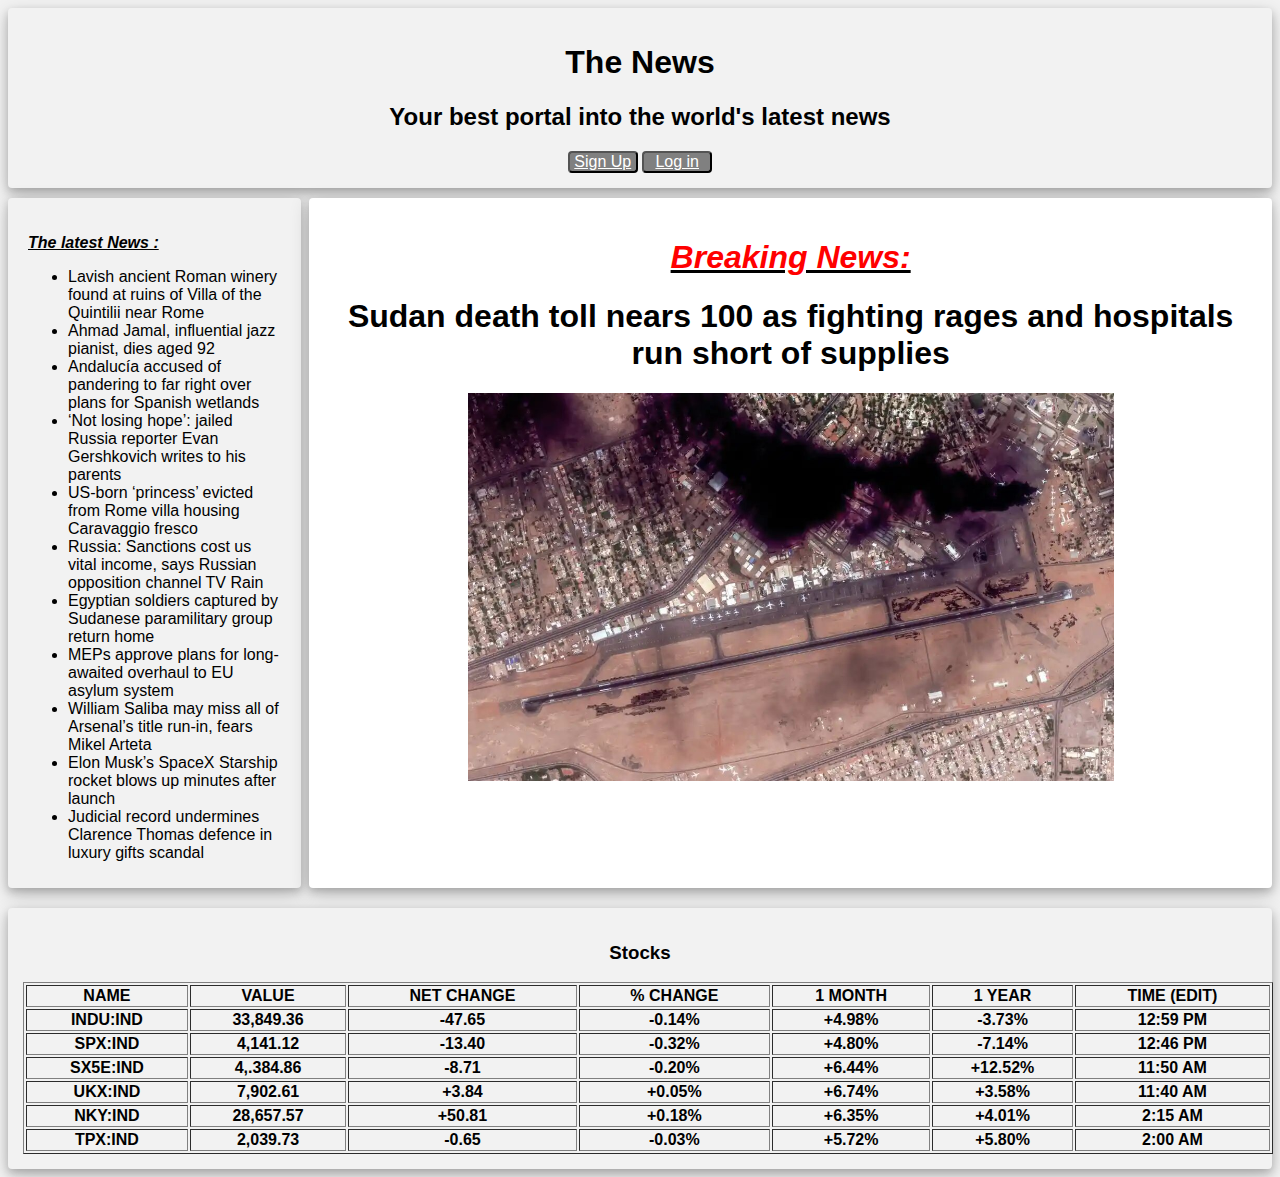
<file: index.html>
<!DOCTYPE html>
<html lang="en">
<head>
    <meta charset="UTF-8">
    <meta http-equiv="X-UA-Compatible" content="IE=edge">
    <meta name="viewport" content="width=device-width, initial-scale=1.0">
    <title>News</title>
    <link rel="stylesheet" href="style.css">
</head>
<body>
    <div class="title">
        <h1>The News</h1>
        <h2>Your best portal into the world's latest news</h2>
        <button id="sign"><a href="signup.html"class="sig">Sign Up</a></button>
        <button id="log"><a href="login.html" class="sig">Log in</a></button>
    </div>
    <div>
        <div class="liste">
            <p><b><u><i>The latest News :</i></u></b></p>
            <ul>
                <Li>Lavish ancient Roman winery found at ruins of
                    Villa of the Quintilii near Rome</Li>
                <LI>Ahmad Jamal, influential jazz pianist, dies aged 92</LI>
                <LI>Andalucía accused of pandering to far right over plans for 
                    Spanish wetlands</LI>
                <LI>‘Not losing hope’: jailed Russia reporter Evan Gershkovich
                     writes to his parents</LI>
                <LI>US-born ‘princess’ evicted from Rome villa housing 
                    Caravaggio fresco</LI>
                <li>Russia: Sanctions cost us vital income, says Russian opposition 
                    channel TV Rain</li>
                <li>
                    Egyptian soldiers captured by Sudanese paramilitary group 
                    return home</li>
                <li>
                    MEPs approve plans for long-awaited overhaul to EU
                     asylum system</li>
                <li>
                    William Saliba may miss all of Arsenal’s title run-in, 
                    fears Mikel Arteta</li>
                <li>
                    Elon Musk’s SpaceX Starship rocket blows up minutes after launch</li>
                <li>
                    Judicial record undermines Clarence Thomas defence in luxury gifts scandal</li>
            </ul>
        </div>
        <div class="main">
            <h1 ><b><u><i><font color="red">Breaking News:</font></i></u></b></h1>
            <h1 class="">Sudan death toll nears 100 as fighting rages and hospitals run short 
                of supplies</h1>
            <img src="Sudan.jpg" id="Sudan">
        </div>
    </div>
    <div class="stocks">
        <h3>Stocks</h3>
        <table border align="center" width=1250px>
            <tr>
                <th>NAME</th>
                <th>VALUE</th>
                <th>NET CHANGE</th>
                <th>% CHANGE</th>
                <th>1 MONTH</th>
                <th>1 YEAR</th>
                <TH>TIME (EDIT)</TH>
            </tr>
            <tr>
                <th>INDU:IND</th>
                <th>33,849.36</th>
                <th>-47.65</th>
                <th>-0.14%</th>
                <th>+4.98%</th>
                <th>-3.73%</th>
                <TH>12:59 PM</TH>
            </tr>
            <tr>
                <th>SPX:IND</th>
                <th>4,141.12</th>
                <th>-13.40</th>
                <th>-0.32%</th>
                <th>+4.80%</th>
                <th>-7.14%</th>
                <TH>12:46 PM</TH>
            </tr>
            <tr>
                <th>SX5E:IND</th>
                <th>4,.384.86</th>
                <th>-8.71</th>
                <th>-0.20%</th>
                <th>+6.44%</th>
                <th>+12.52%</th>
                <TH>11:50 AM</TH>
            </tr>
            <tr>
                <th>UKX:IND</th>
                <th>7,902.61</th>
                <th>+3.84</th>
                <th>+0.05%</th>
                <th>+6.74%</th>
                <th>+3.58%</th>
                <TH>11:40 AM</TH>
            </tr>
            <tr>
                <th>NKY:IND</th>
                <th>28,657.57</th>
                <th>+50.81</th>
                <th>+0.18%</th>
                <th>+6.35%</th>
                <th>+4.01%</th>
                <TH>2:15 AM</TH>
            </tr><tr>
                <th>TPX:IND</th>
                <th>2,039.73</th>
                <th>-0.65</th>
                <th>-0.03%</th>
                <th>+5.72%</th>
                <th>+5.80%</th>
                <TH>2:00 AM</TH>
            </tr>
        </table>
    </div>
</body>
</html>
</file>
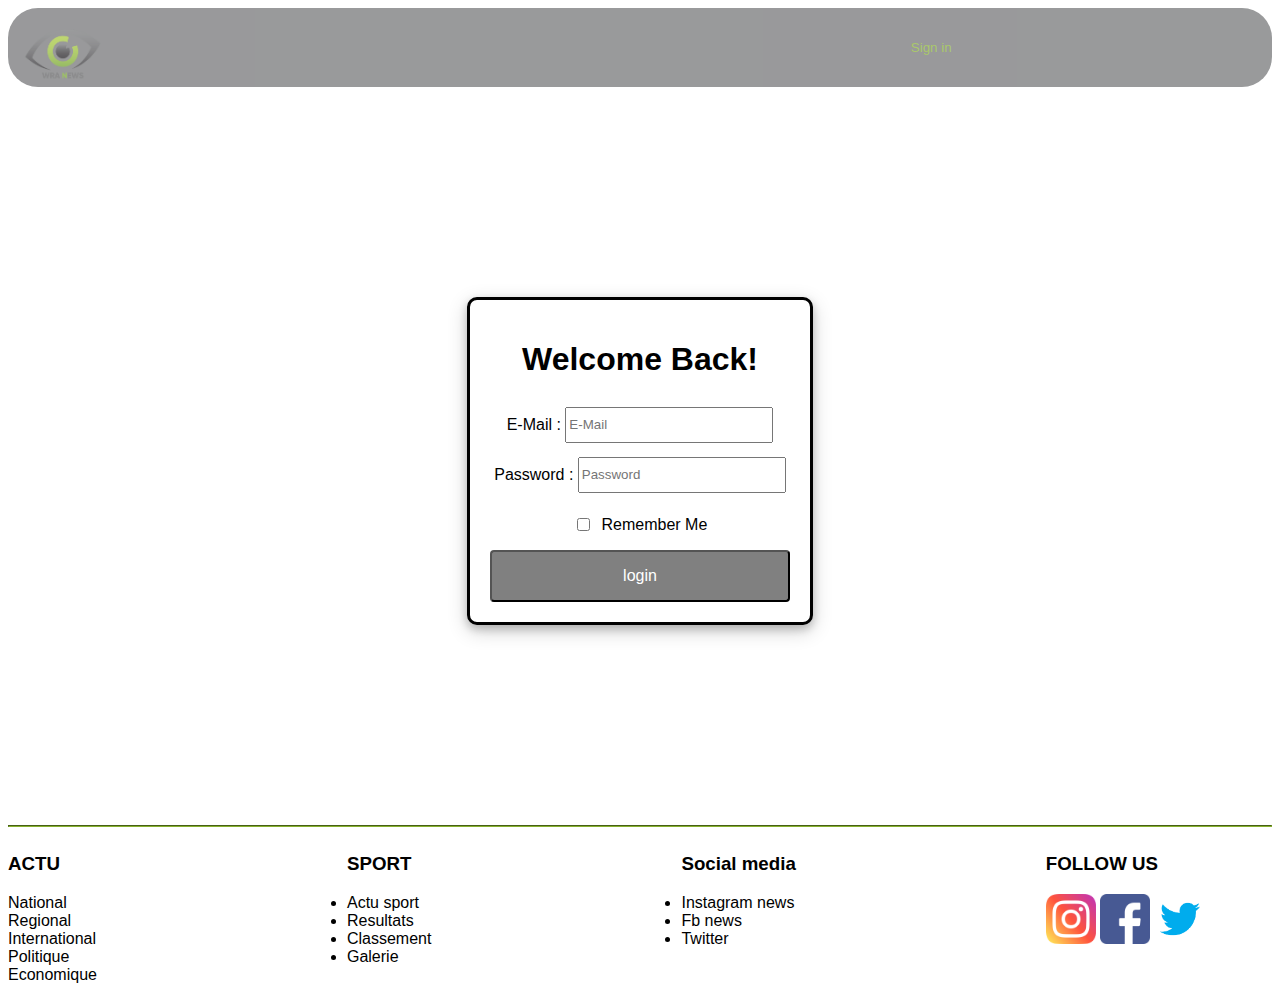
<file: login.html>
<!DOCTYPE html>
<html>
    <head>
        <title>Log in</title>
        <link href="style_login.css" rel="stylesheet"> 
    </head>
    <body>
        <div class="header">
            <a href="mainpage.html"><img src="logo.png" width="100"></a> 
            <!--<div class="text"-->
                <button style="margin-right:10px" class="but"> <a href="signup.html" style="margin-right:20px; color :#87b22d;text-decoration:none;">Sign in</a></button>
               
            <!--</div>-->
        </div>
        <div class="signup">
            <form action="login.php"  method="post">
                <h1 class="title_container">Welcome Back!</h1>
                <div style="display:flex; flex-direction: row; justify-content: center; align-items: center">
                    <label for="email"><p class="label">E-Mail :&nbsp;</p></label>
                    <input type="email" name="email" id="email" placeholder="E-Mail" class="area" required>
                </div>
                <div style="display:flex; flex-direction: row; justify-content: center; align-items: center">
                    <label for="password"><p class="label">Password :&nbsp;</p></label>
                    <input type="password" name="password" id="password" placeholder="Password" class="area" style="-webkit-text-security: square;" required>
                </div>
                <div style="display:flex; flex-direction: row; justify-content: center; align-items: center">
                    <input type="checkbox" name="terms">
                    <label for="terms"><p class=label>&nbsp;&nbsp;Remember Me</p></label>
                </div>
                <button class="button">login</button>
            </form>
        </div>
    </div>
    <hr style="border-color: #87b22d;">
<footer class="footersite">
    <div class="container">
        <div class="row">
            <div class="col1">
                <h3>ACTU</h3>
                <u1>
                    <li>National</li>
                    <li>Regional</li>
                    <li>International</li>
                    <li>Politique</li>
                    <li>Economique</li>
                </u1>
            </div>
            <div class="col1">
                <h3>SPORT</h3>
                <u1>
                    <li>Actu sport</li>
                    <li>Resultats</li>
                    <li>Classement</li>
                    <li>Galerie</li>
                </u1>
            </div>
            <div class="col1">
                <h3>Social media</h3>
                <u1>
                    <li>Instagram news</li>
                    <li>Fb news</li>
                    <li>Twitter</li>
                </u1>
            </div>
           
        </div>
        <div class="row1">
            <div>
            <h3>FOLLOW US</h3>
        </div>
        <div>
            <a href="https://www.instagram.com/lp_lapresse/" target="_blank"><img  style="width:50px;" src="instagram.png"></a>
            <a href="https://www.facebook.com/LaPresseFB/" target="_blank"><img style="width:50px;" src="facebook.png"></a>
            <a href="https://twitter.com/lp_lapresse" target="_blank"><img style="width:50px;" src="twitter.png"></a>
        </div>
        </div>
    </div>
    </body>
</html>
</file>
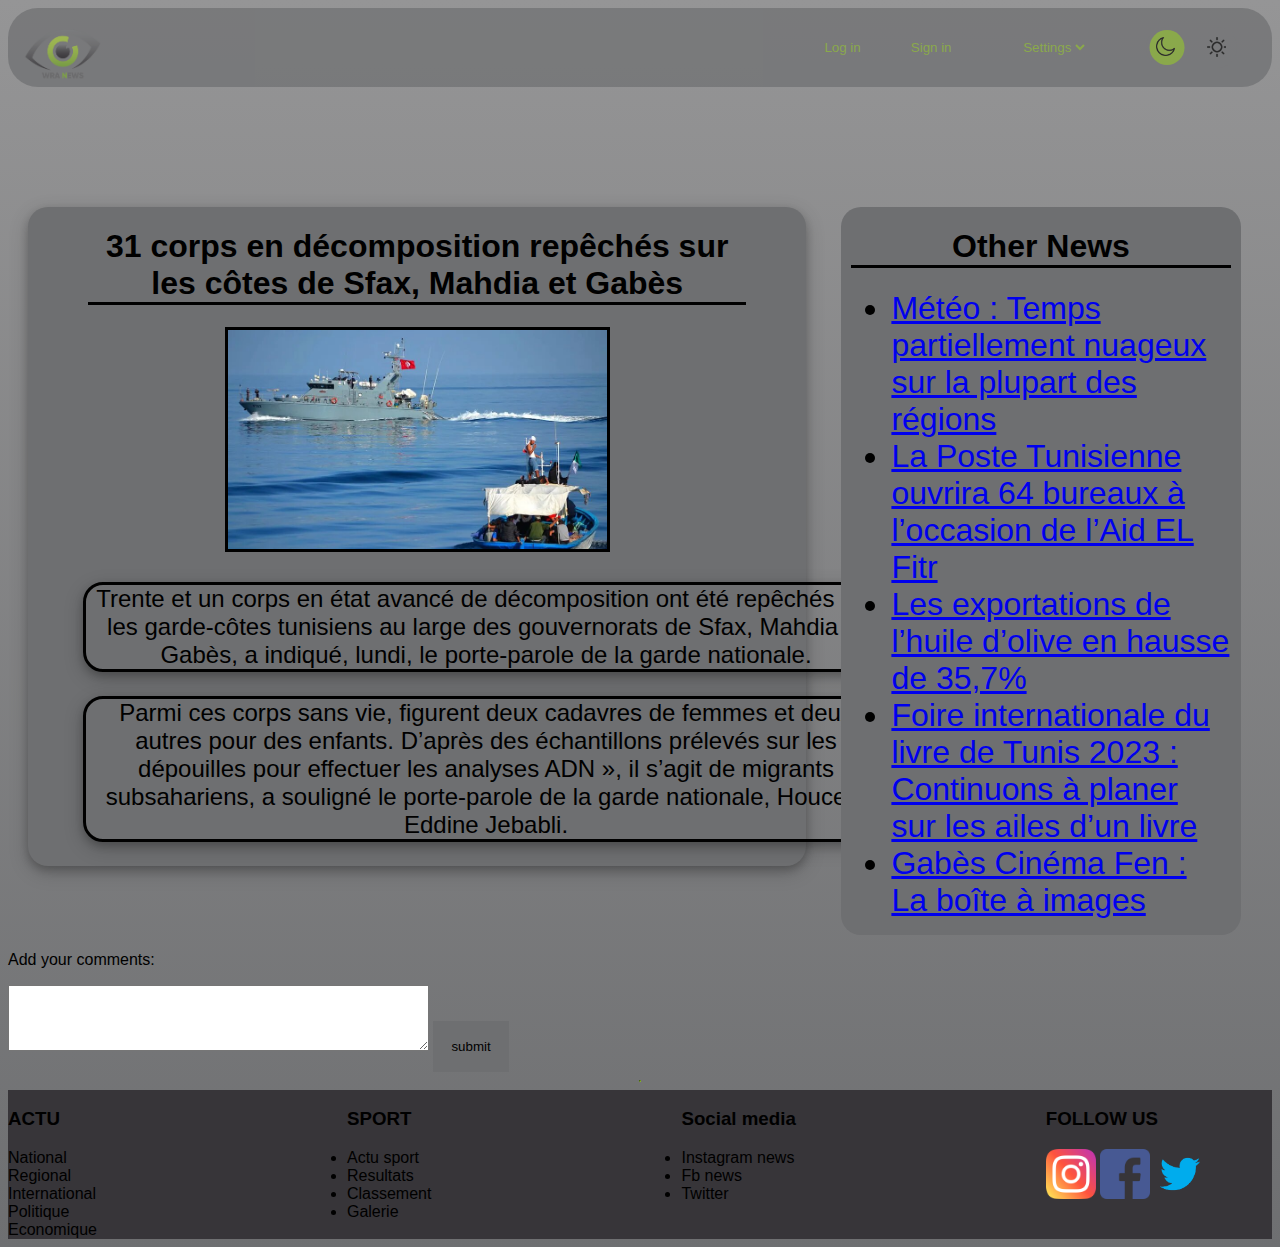
<file: news1.html>
<!DOCTYPE html>
<html lang="en" data-theme="dark">
<head>
    <meta charset="UTF-8">
    <meta http-equiv="X-UA-Compatible" content="IE=edge">
    <meta name="viewport" content="width=device-width, initial-scale=1.0">
    <title>WRANews</title>
    <link rel="stylesheet" href="news.css">
    
</head>
<body>
    <div class="header">
        <a href="mainpage.html"><img src="logo.png" class="logo"></a> 
        <!--<div class="text"-->
            <button style="margin-left: 40px;"><a href="login.html" style= "color:#87b22d ;text-decoration: none;">Log in</a></button>
            <button style="margin-right:10px"> <a href="signup.html" style="margin-right:20px; color :#87b22d;text-decoration:none;">Sign in</a></button>
           
            <select name="query" id="query" >
                <option value="1">Settings</option>
                <option value="2">Log out</option>
                <option value="3">Info</option>
                <option calue="4">Login</option>
                <option value="5">Sign in</option>
            </select>
            <div class="theme-switcher" id="theme-switcher">
                
                <svg 
                 xmlns="http://www.w3.org/2000/svg"
                 xmlns:xlink="http://www.w3.org/1999/xlink"
                 width="20px" height="20px" class="moon-icon">
                 <image  x="0px" y="0px" width="19px" height="19px"  xlink:href="[data-uri]" />
                 </svg>
                 <svg 
                    xmlns="http://www.w3.org/2000/svg"
                    xmlns:xlink="http://www.w3.org/1999/xlink"
                    width="20px" height="20px" class="sun-icon">
                   <image  x="0px" y="0px" width="20px" height="20px"  xlink:href="[data-uri]" />
                </svg>
               </div>
        <!--</div>-->
    </div>
    <div class="Biggy">
    <div class="selim">
    <h1 id="titre">31 corps en décomposition repêchés sur les côtes de Sfax, Mahdia et Gabès</h1>
    <img src="migration-clandestine.jpg" id="mainly">
    <p class="texte">Trente et un corps en état avancé de décomposition ont été repêchés par les garde-côtes tunisiens au large des gouvernorats de Sfax, Mahdia et Gabès, a indiqué, lundi, le porte-parole de la garde nationale.</p>
    <p class="texte">Parmi ces corps sans vie, figurent deux cadavres de femmes et deux autres pour des enfants. D’après des échantillons prélevés sur les dépouilles pour effectuer les analyses ADN », il s’agit de migrants subsahariens, a souligné le porte-parole de la garde nationale, Houcem Eddine Jebabli.</p>
    </div>
    <div class="others">
        <h1 id="othern">Other News</h1>
        <ul>
            <li style="font-size:xx-large"><a href="news2.html">Météo : Temps partiellement nuageux sur la plupart des régions</a></li>
            <li style="font-size:xx-large"><a href="news3.html">La Poste Tunisienne ouvrira 64 bureaux à l’occasion de l’Aid EL Fitr</a></li>
            <li style="font-size:xx-large"><a href="news4.html">Les exportations de l’huile d’olive en hausse de 35,7%</a></li>
            <li style="font-size:xx-large"><a href="news5.html">Foire internationale du livre de Tunis 2023 : Continuons à planer sur les ailes d’un livre</a></li>
            <li style="font-size:xx-large"><a href="news6.html">Gabès Cinéma Fen : La boîte à images</a></li>
        </ul>
    </div>
    </div>
    <div class="comment">
        <p>Add your comments:</p>
        <form action="comment1.php" method="post">
            <textarea id="com" name="comment" rows="4" cols="50"></textarea>
            <button>submit</button>
        </form>
    </div>
    <hr style="border-color: #87b22d;">
<footer class="footersite">
    <div class="container">
        <div class="row">
            <div class="col1">
                <h3>ACTU</h3>
                <u1>
                    <li>National</li>
                    <li>Regional</li>
                    <li>International</li>
                    <li>Politique</li>
                    <li>Economique</li>
                </u1>
            </div>
            <div class="col1">
                <h3>SPORT</h3>
                <u1>
                    <li>Actu sport</li>
                    <li>Resultats</li>
                    <li>Classement</li>
                    <li>Galerie</li>
                </u1>
            </div>
            <div class="col1">
                <h3>Social media</h3>
                <u1>
                    <li>Instagram news</li>
                    <li>Fb news</li>
                    <li>Twitter</li>
                </u1>
            </div>
           
        </div>
        <div class="row1">
            <div>
            <h3>FOLLOW US</h3>
        </div>
        <div>
            <a href="https://www.instagram.com/lp_lapresse/" target="_blank"><img  style="width:50px;" src="instagram.png"></a>
            <a href="https://www.facebook.com/LaPresseFB/" target="_blank"><img style="width:50px;" src="facebook.png"></a>
            <a href="https://twitter.com/lp_lapresse" target="_blank"><img style="width:50px;" src="twitter.png"></a>
        </div>
        </div>
    </div>
</footer>
</body>
</html>
</file>
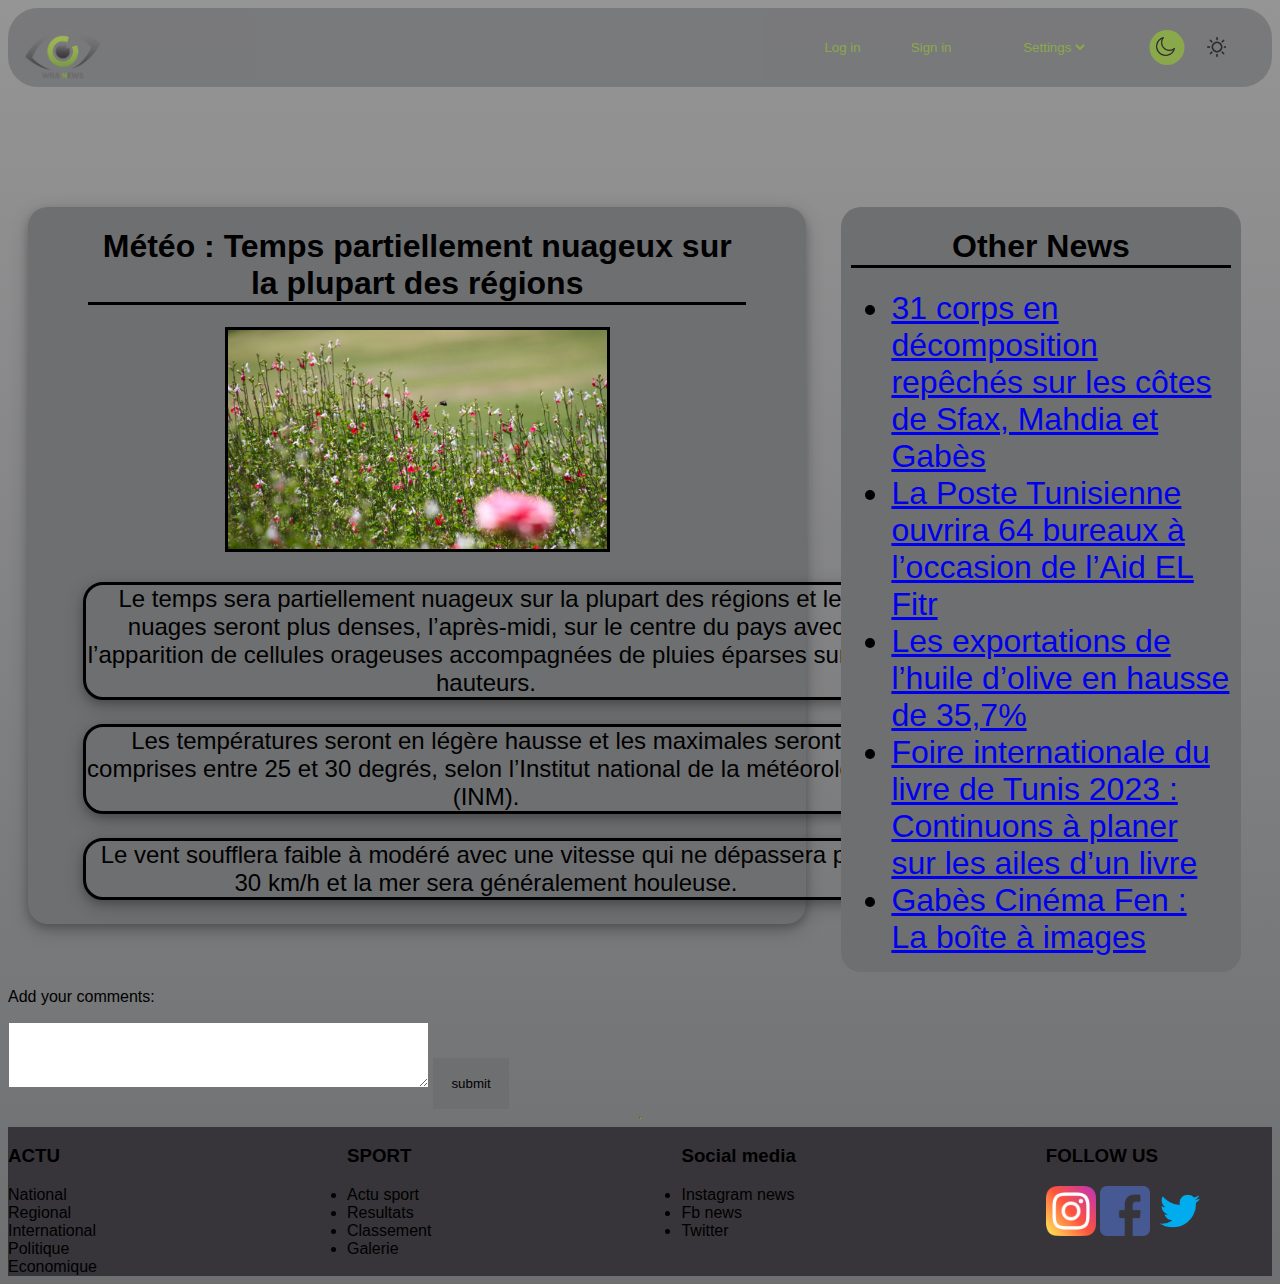
<file: news2.html>
<!DOCTYPE html>
<html lang="en" data-theme="dark">
<head>
    <meta charset="UTF-8">
    <meta http-equiv="X-UA-Compatible" content="IE=edge">
    <meta name="viewport" content="width=device-width, initial-scale=1.0">
    <title>WRANews</title>
    <link rel="stylesheet" href="news.css">
    <script  type="text/javascript" src="mainpage.js"></script>
</head>
<body>
    <div class="header">
        <a href="mainpage.html"><img src="logo.png" class="logo"></a> 
        <!--<div class="text"-->
            <button style="margin-left: 40px;"><a href="login.html" style= "color:#87b22d ;text-decoration: none;">Log in</a></button>
            <button style="margin-right:10px"> <a href="signup.html" style="margin-right:20px; color :#87b22d;text-decoration:none;">Sign in</a></button>
           
            <select name="query" id="query" >
                <option value="1">Settings</option>
                <option value="2">Log out</option>
                <option value="3">Info</option>
                <option calue="4">Login</option>
                <option value="5">Sign in</option>
            </select>
            <div class="theme-switcher" id="theme-switcher">
                
                <svg 
                 xmlns="http://www.w3.org/2000/svg"
                 xmlns:xlink="http://www.w3.org/1999/xlink"
                 width="20px" height="20px" class="moon-icon">
                 <image  x="0px" y="0px" width="19px" height="19px"  xlink:href="[data-uri]" />
                 </svg>
                 <svg 
                    xmlns="http://www.w3.org/2000/svg"
                    xmlns:xlink="http://www.w3.org/1999/xlink"
                    width="20px" height="20px" class="sun-icon">
                   <image  x="0px" y="0px" width="20px" height="20px"  xlink:href="[data-uri]" />
                </svg>
               </div>
        <!--</div>-->
    </div>
    <div class="Biggy">
    <div class="selim">
    <h1 id="titre">Météo : Temps partiellement nuageux sur la plupart des régions</h1>
    <img src="printemps.webp" id="mainly">
    <p class="texte">Le temps sera partiellement nuageux sur la plupart des régions et les nuages seront plus denses, l’après-midi, sur le centre du pays avec l’apparition de cellules orageuses accompagnées de pluies éparses sur les hauteurs.</p>
    <p class="texte">Les températures seront en légère hausse et les maximales seront comprises entre 25 et 30 degrés, selon l’Institut national de la météorologie (INM).</p>
    <p class="texte">Le vent soufflera faible à modéré avec une vitesse qui ne dépassera pas 30 km/h et la mer sera généralement houleuse.</p>
    </div>
    <div class="others">
        <h1 id="othern">Other News</h1>
        <ul>
            <li style="font-size:xx-large"><a href="news1.html">31 corps en décomposition repêchés sur les côtes de Sfax, Mahdia et Gabès</a></li>
            <li style="font-size:xx-large"><a href="news3.html">La Poste Tunisienne ouvrira 64 bureaux à l’occasion de l’Aid EL Fitr</a></li>
            <li style="font-size:xx-large"><a href="news4.html">Les exportations de l’huile d’olive en hausse de 35,7%</a></li>
            <li style="font-size:xx-large"><a href="news5.html">Foire internationale du livre de Tunis 2023 : Continuons à planer sur les ailes d’un livre</a></li>
            <li style="font-size:xx-large"><a href="news6.html">Gabès Cinéma Fen : La boîte à images</a></li>
        </ul>
    </div>
    </div>
    <div class="comment">
        <p>Add your comments:</p>
        <form action="comment2.php" method="post">
            <textarea id="com" name="comment" rows="4" cols="50"></textarea>
            <button>submit</button>
        </form>
    </div>
    <hr style="border-color: #87b22d;">
<footer class="footersite">
    <div class="container">
        <div class="row">
            <div class="col1">
                <h3>ACTU</h3>
                <u1>
                    <li>National</li>
                    <li>Regional</li>
                    <li>International</li>
                    <li>Politique</li>
                    <li>Economique</li>
                </u1>
            </div>
            <div class="col1">
                <h3>SPORT</h3>
                <u1>
                    <li>Actu sport</li>
                    <li>Resultats</li>
                    <li>Classement</li>
                    <li>Galerie</li>
                </u1>
            </div>
            <div class="col1">
                <h3>Social media</h3>
                <u1>
                    <li>Instagram news</li>
                    <li>Fb news</li>
                    <li>Twitter</li>
                </u1>
            </div>
           
        </div>
        <div class="row1">
            <div>
            <h3>FOLLOW US</h3>
        </div>
        <div>
            <a href="https://www.instagram.com/lp_lapresse/" target="_blank"><img  style="width:50px;" src="instagram.png"></a>
            <a href="https://www.facebook.com/LaPresseFB/" target="_blank"><img style="width:50px;" src="facebook.png"></a>
            <a href="https://twitter.com/lp_lapresse" target="_blank"><img style="width:50px;" src="twitter.png"></a>
        </div>
        </div>
    </div>
</footer>
</body>
</html>
</file>
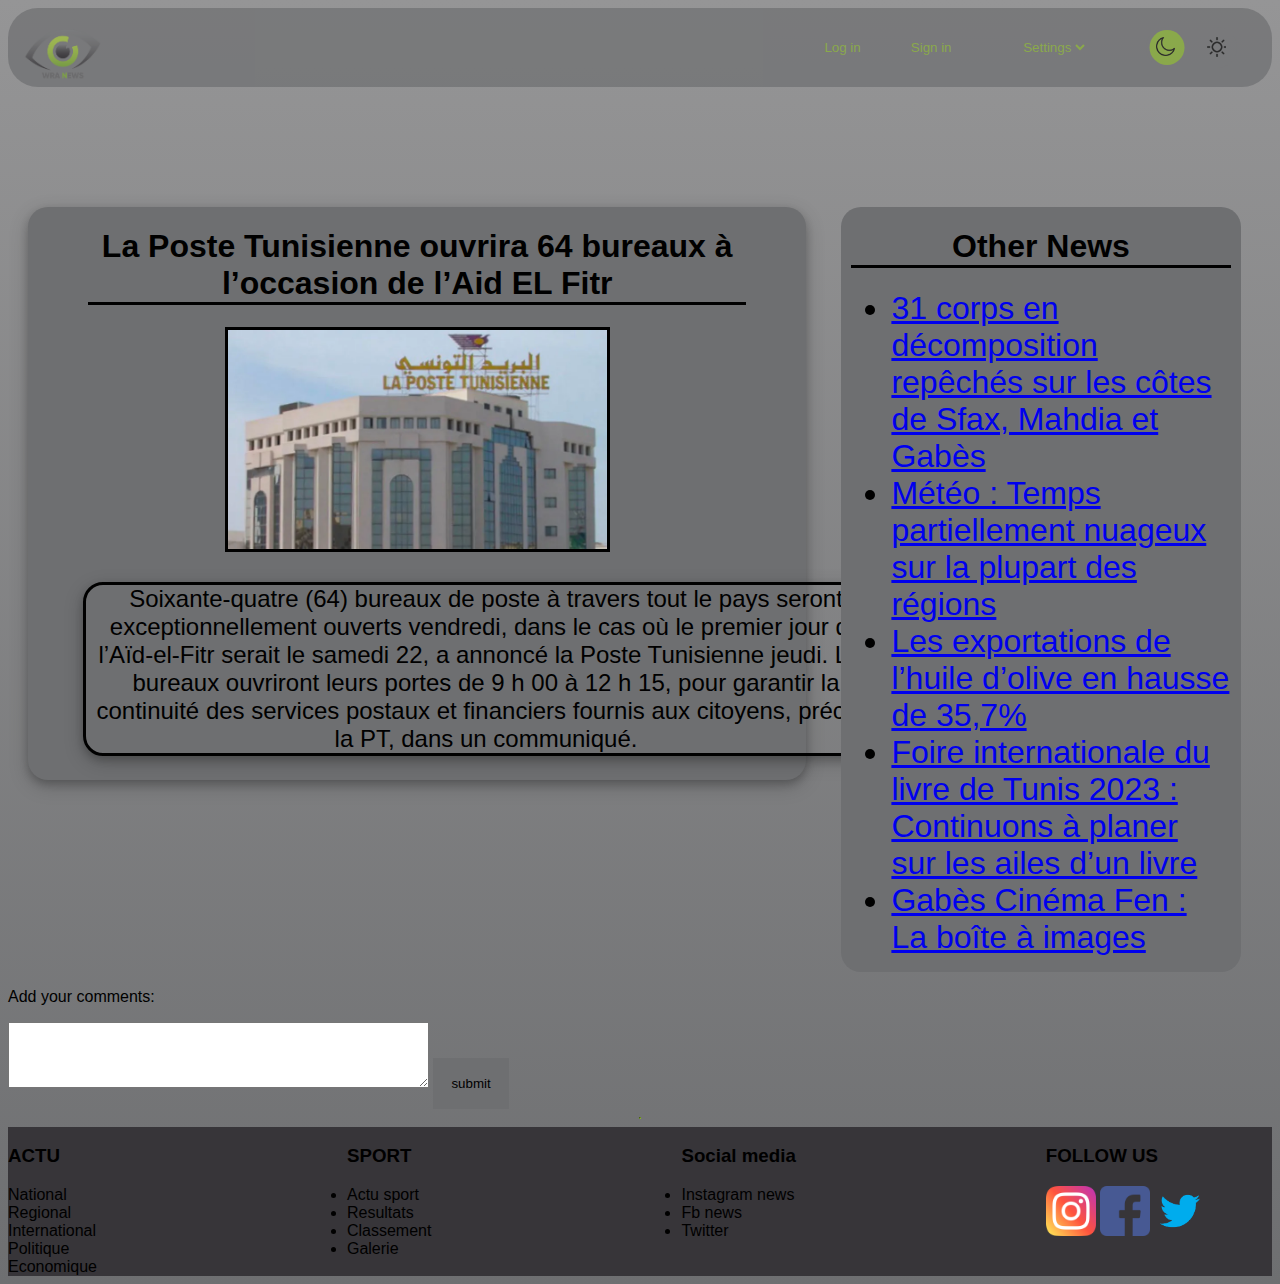
<file: news3.html>
<!DOCTYPE html>
<html lang="en" data-theme="dark">
<head>
    <meta charset="UTF-8">
    <meta http-equiv="X-UA-Compatible" content="IE=edge">
    <meta name="viewport" content="width=device-width, initial-scale=1.0">
    <title>WRANews</title>
    <link rel="stylesheet" href="news.css">
    <script  type="text/javascript" src="mainpage.js"></script>
</head>
<body>
    <div class="header">
        <a href="mainpage.html"><img src="logo.png" class="logo"></a> 
        <!--<div class="text"-->
            <button style="margin-left: 40px;"><a href="login.html" style= "color:#87b22d ;text-decoration: none;">Log in</a></button>
            <button style="margin-right:10px"> <a href="signup.html" style="margin-right:20px; color :#87b22d;text-decoration:none;">Sign in</a></button>
           
            <select name="query" id="query" >
                <option value="1">Settings</option>
                <option value="2">Log out</option>
                <option value="3">Info</option>
                <option calue="4">Login</option>
                <option value="5">Sign in</option>
            </select>
            <div class="theme-switcher" id="theme-switcher">
                
                <svg 
                 xmlns="http://www.w3.org/2000/svg"
                 xmlns:xlink="http://www.w3.org/1999/xlink"
                 width="20px" height="20px" class="moon-icon">
                 <image  x="0px" y="0px" width="19px" height="19px"  xlink:href="[data-uri]" />
                 </svg>
                 <svg 
                    xmlns="http://www.w3.org/2000/svg"
                    xmlns:xlink="http://www.w3.org/1999/xlink"
                    width="20px" height="20px" class="sun-icon">
                   <image  x="0px" y="0px" width="20px" height="20px"  xlink:href="[data-uri]" />
                </svg>
               </div>
        <!--</div>-->
    </div>
    </div>
    <div class="Biggy">
    <div class="selim">
    <h1 id="titre">La Poste Tunisienne ouvrira 64 bureaux à l’occasion de l’Aid EL Fitr</h1>
    <img src="la-poste-tunisienne.webp" id="mainly">
    <p class="texte">Soixante-quatre (64) bureaux de poste à travers tout le pays seront exceptionnellement ouverts vendredi, dans le cas où le premier jour de l’Aïd-el-Fitr serait le samedi 22, a annoncé la Poste Tunisienne jeudi. Les bureaux ouvriront leurs portes de 9 h 00 à 12 h 15, pour garantir la continuité des services postaux et financiers fournis aux citoyens, précise la PT, dans un communiqué.</p>
    </div>
    <div class="others">
        <h1 id="othern">Other News</h1>
        <ul>
            <li style="font-size:xx-large"><a href="news1.html">31 corps en décomposition repêchés sur les côtes de Sfax, Mahdia et Gabès</a></li>
            <li style="font-size:xx-large"><a href="news2.html">Météo : Temps partiellement nuageux sur la plupart des régions</a></li>
            <li style="font-size:xx-large"><a href="news4.html">Les exportations de l’huile d’olive en hausse de 35,7%</a></li>
            <li style="font-size:xx-large"><a href="news5.html">Foire internationale du livre de Tunis 2023 : Continuons à planer sur les ailes d’un livre</a></li>
            <li style="font-size:xx-large"><a href="news6.html">Gabès Cinéma Fen : La boîte à images</a></li>
        </ul>
    </div>
    </div>
    <div class="comment">
        <p>Add your comments:</p>
        <form action="comment3.php" method="post">
            <textarea id="com" name="comment" rows="4" cols="50"></textarea>
            <button>submit</button>
        </form>
    </div>
    <hr style="border-color: #87b22d;">
<footer class="footersite">
    <div class="container">
        <div class="row">
            <div class="col1">
                <h3>ACTU</h3>
                <u1>
                    <li>National</li>
                    <li>Regional</li>
                    <li>International</li>
                    <li>Politique</li>
                    <li>Economique</li>
                </u1>
            </div>
            <div class="col1">
                <h3>SPORT</h3>
                <u1>
                    <li>Actu sport</li>
                    <li>Resultats</li>
                    <li>Classement</li>
                    <li>Galerie</li>
                </u1>
            </div>
            <div class="col1">
                <h3>Social media</h3>
                <u1>
                    <li>Instagram news</li>
                    <li>Fb news</li>
                    <li>Twitter</li>
                </u1>
            </div>
           
        </div>
        <div class="row1">
            <div>
            <h3>FOLLOW US</h3>
        </div>
        <div>
            <a href="https://www.instagram.com/lp_lapresse/" target="_blank"><img  style="width:50px;" src="instagram.png"></a>
            <a href="https://www.facebook.com/LaPresseFB/" target="_blank"><img style="width:50px;" src="facebook.png"></a>
            <a href="https://twitter.com/lp_lapresse" target="_blank"><img style="width:50px;" src="twitter.png"></a>
        </div>
        </div>
    </div>
</footer>
</body>
</html>
</file>
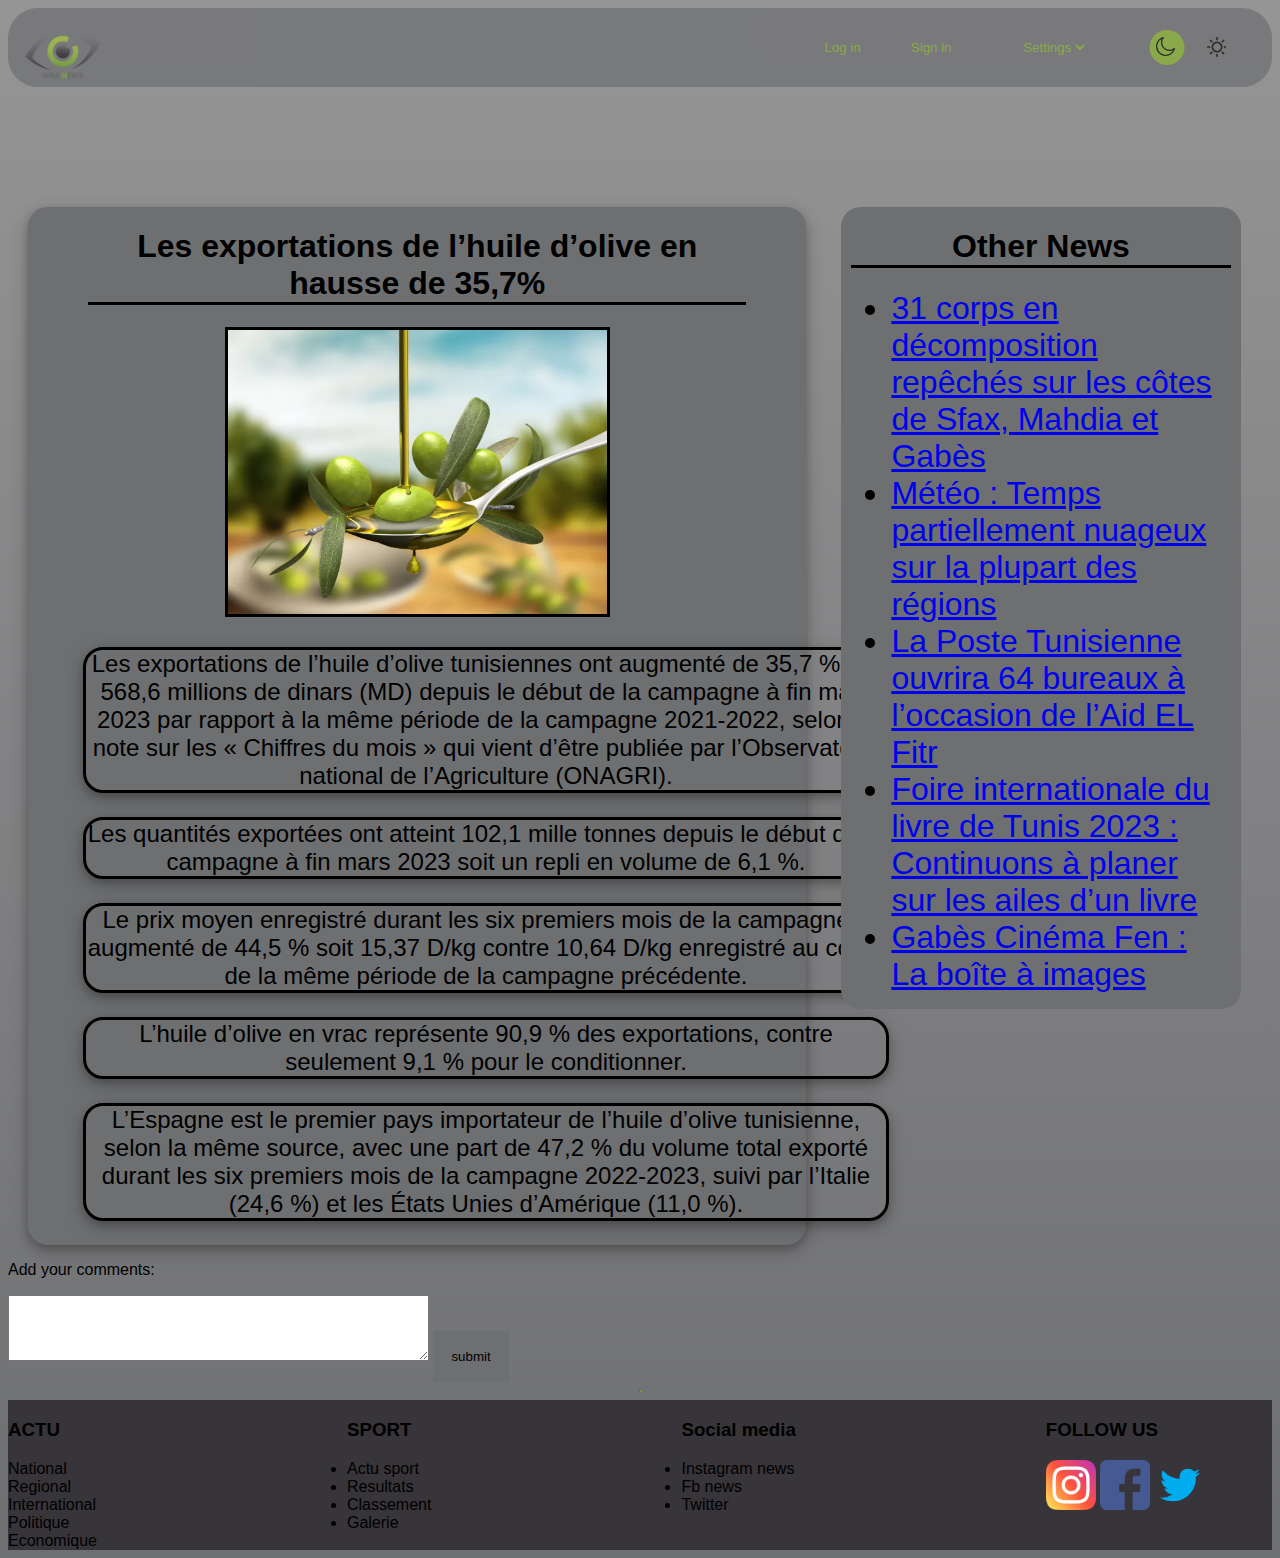
<file: news4.html>
<!DOCTYPE html>
<html lang="en" data-theme="dark">
<head>
    <meta charset="UTF-8">
    <meta http-equiv="X-UA-Compatible" content="IE=edge">
    <meta name="viewport" content="width=device-width, initial-scale=1.0">
    <title>WRANews</title>
    <link rel="stylesheet" href="news.css">
    <script  type="text/javascript" src="mainpage.js"></script>
</head>
<body>
    <div class="header">
        <a href="mainpage.html"><img src="logo.png" class="logo"></a> 
        <!--<div class="text"-->
            <button style="margin-left: 40px;"><a href="login.html" style= "color:#87b22d ;text-decoration: none;">Log in</a></button>
            <button style="margin-right:10px"> <a href="signup.html" style="margin-right:20px; color :#87b22d;text-decoration:none;">Sign in</a></button>
           
            <select name="query" id="query" >
                <option value="1">Settings</option>
                <option value="2">Log out</option>
                <option value="3">Info</option>
                <option calue="4">Login</option>
                <option value="5">Sign in</option>
            </select>
            <div class="theme-switcher" id="theme-switcher">
                
                <svg 
                 xmlns="http://www.w3.org/2000/svg"
                 xmlns:xlink="http://www.w3.org/1999/xlink"
                 width="20px" height="20px" class="moon-icon">
                 <image  x="0px" y="0px" width="19px" height="19px"  xlink:href="[data-uri]" />
                 </svg>
                 <svg 
                    xmlns="http://www.w3.org/2000/svg"
                    xmlns:xlink="http://www.w3.org/1999/xlink"
                    width="20px" height="20px" class="sun-icon">
                   <image  x="0px" y="0px" width="20px" height="20px"  xlink:href="[data-uri]" />
                </svg>
               </div>
        <!--</div>-->
    </div>
    </div>
    <div class="Biggy">
    <div class="selim">
    <h1 id="titre">Les exportations de l’huile d’olive en hausse de 35,7%</h1>
    <img src="olive-oil.webp" id="mainly">
    <p class="texte">Les exportations de l’huile d’olive tunisiennes ont augmenté de 35,7 % à 1 568,6 millions de dinars (MD) depuis le début de la campagne à fin mars 2023 par rapport à la même période de la campagne 2021-2022, selon la note sur les « Chiffres du mois » qui vient d’être publiée par l’Observatoire national de l’Agriculture (ONAGRI).</p>
    <p class="texte">Les quantités exportées ont atteint 102,1 mille tonnes depuis le début de la campagne à fin mars 2023 soit un repli en volume de 6,1 %.</p>
    <p class="texte">Le prix moyen enregistré durant les six premiers mois de la campagne a augmenté de 44,5 % soit 15,37 D/kg contre 10,64 D/kg enregistré au cours de la même période de la campagne précédente.</p>
    <p class="texte">L’huile d’olive en vrac représente 90,9 % des exportations, contre seulement 9,1 % pour le conditionner.</p>
    <p class="texte">L’Espagne est le premier pays importateur de l’huile d’olive tunisienne, selon la même source, avec une part de 47,2 % du volume total exporté durant les six premiers mois de la campagne 2022-2023, suivi par l’Italie (24,6 %) et les États Unies d’Amérique (11,0 %).</p>
    </div>
    <div class="others">
        <h1 id="othern">Other News</h1>
        <ul>
            <li style="font-size:xx-large"><a href="news1.html">31 corps en décomposition repêchés sur les côtes de Sfax, Mahdia et Gabès</a></li>
            <li style="font-size:xx-large"><a href="news2.html">Météo : Temps partiellement nuageux sur la plupart des régions</a></li>
            <li style="font-size:xx-large"><a href="news3.html">La Poste Tunisienne ouvrira 64 bureaux à l’occasion de l’Aid EL Fitr</a></li>
            <li style="font-size:xx-large"><a href="news5.html">Foire internationale du livre de Tunis 2023 : Continuons à planer sur les ailes d’un livre</a></li>
            <li style="font-size:xx-large"><a href="news6.html">Gabès Cinéma Fen : La boîte à images</a></li>
        </ul>
    </div>
    </div>
    <div class="comment">
        <p>Add your comments:</p>
        <form action="comment4.php" method="post">
            <textarea id="com" name="comment" rows="4" cols="50"></textarea>
            <button>submit</button>
        </form>
    </div>
    <hr style="border-color: #87b22d;">
<footer class="footersite">
    <div class="container">
        <div class="row">
            <div class="col1">
                <h3>ACTU</h3>
                <u1>
                    <li>National</li>
                    <li>Regional</li>
                    <li>International</li>
                    <li>Politique</li>
                    <li>Economique</li>
                </u1>
            </div>
            <div class="col1">
                <h3>SPORT</h3>
                <u1>
                    <li>Actu sport</li>
                    <li>Resultats</li>
                    <li>Classement</li>
                    <li>Galerie</li>
                </u1>
            </div>
            <div class="col1">
                <h3>Social media</h3>
                <u1>
                    <li>Instagram news</li>
                    <li>Fb news</li>
                    <li>Twitter</li>
                </u1>
            </div>
           
        </div>
        <div class="row1">
            <div>
            <h3>FOLLOW US</h3>
        </div>
        <div>
            <a href="https://www.instagram.com/lp_lapresse/" target="_blank"><img  style="width:50px;" src="instagram.png"></a>
            <a href="https://www.facebook.com/LaPresseFB/" target="_blank"><img style="width:50px;" src="facebook.png"></a>
            <a href="https://twitter.com/lp_lapresse" target="_blank"><img style="width:50px;" src="twitter.png"></a>
        </div>
        </div>
    </div>
</footer>
</body>
</html>
</file>
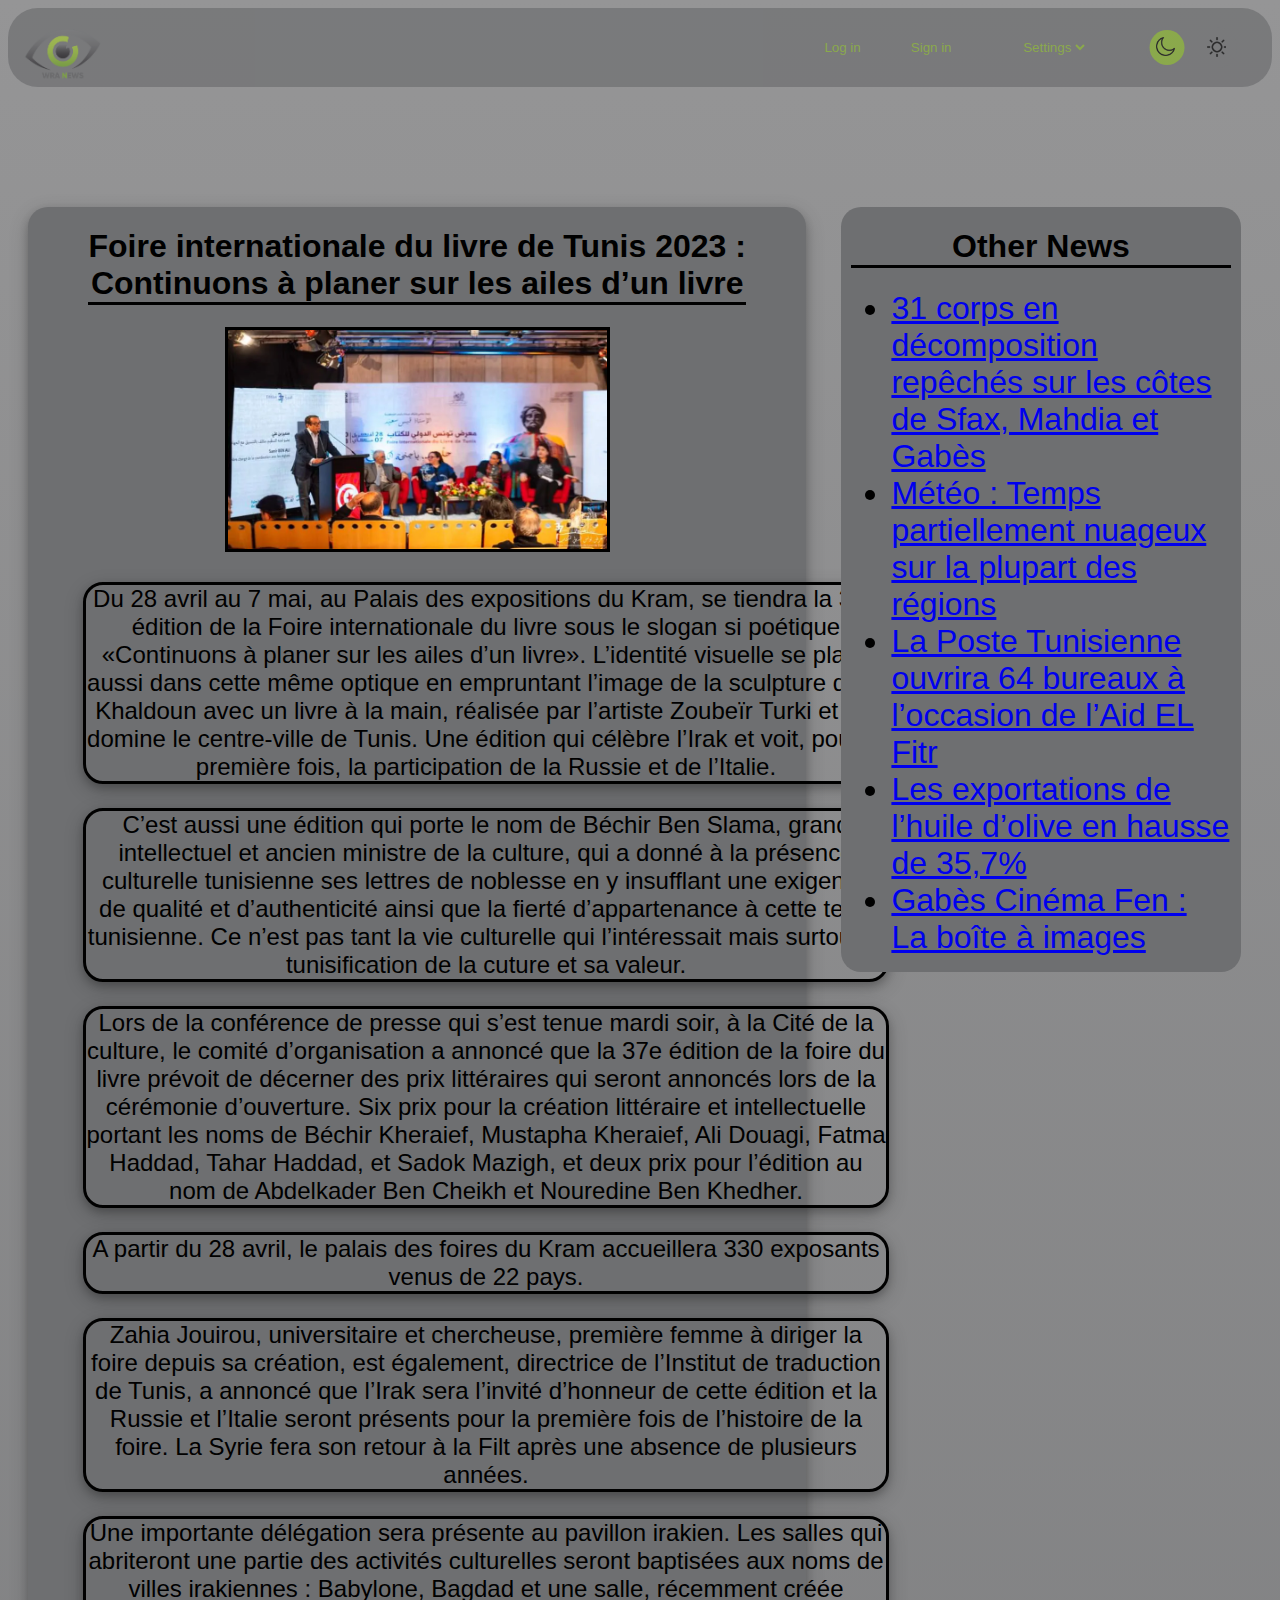
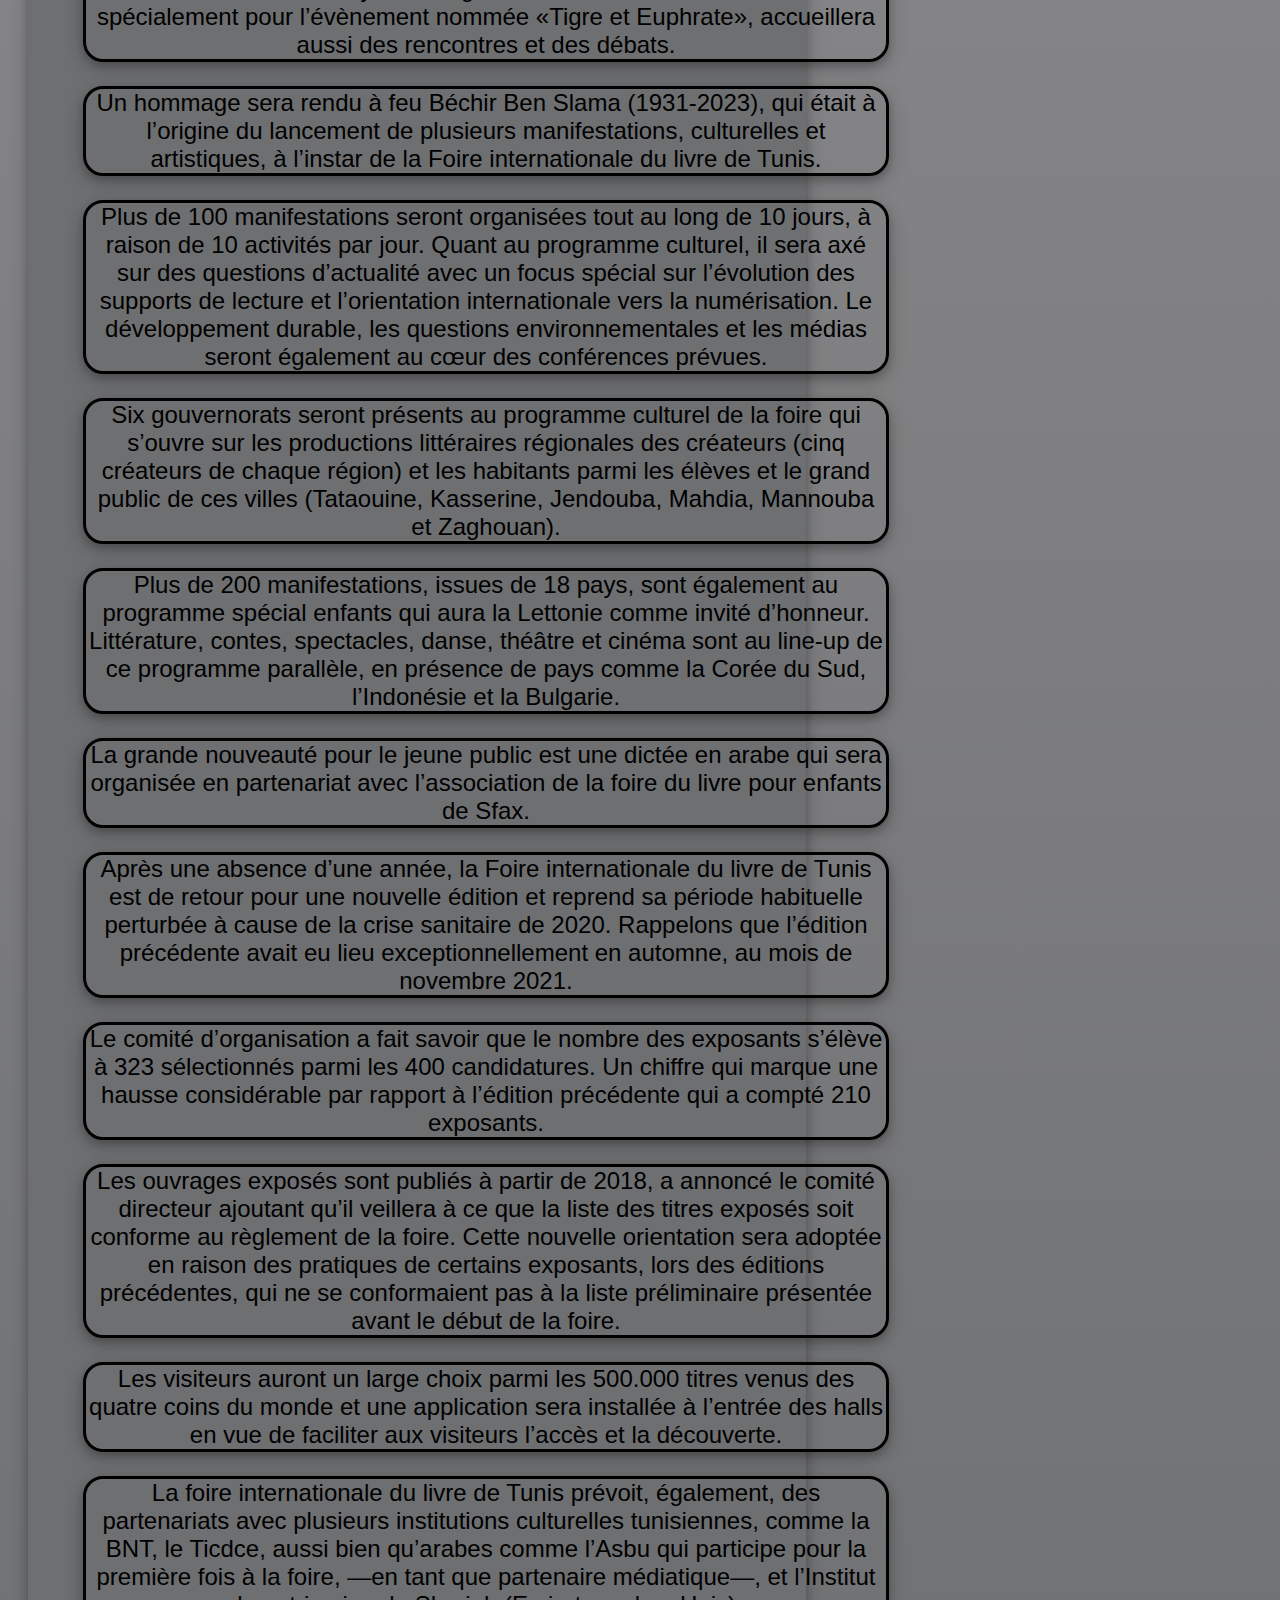
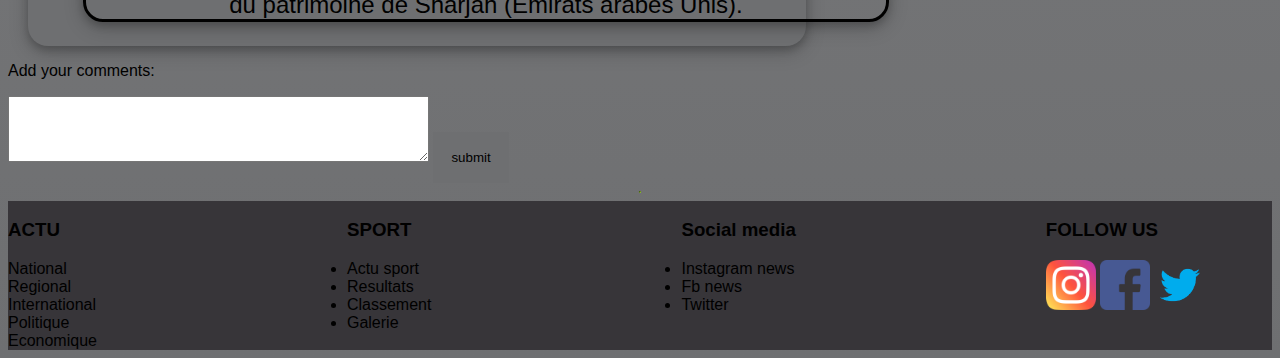
<file: news5.html>
<!DOCTYPE html>
<html lang="en" data-theme="dark">
<head>
    <meta charset="UTF-8">
    <meta http-equiv="X-UA-Compatible" content="IE=edge">
    <meta name="viewport" content="width=device-width, initial-scale=1.0">
    <title>WRANews</title>
    <link rel="stylesheet" href="news.css">
    <script  type="text/javascript" src="mainpage.js"></script>
</head>
<body>
    <div class="header">
        <a href="mainpage.html"><img src="logo.png" class="logo"></a> 
        <!--<div class="text"-->
            <button style="margin-left: 40px;"><a href="login.html" style= "color:#87b22d ;text-decoration: none;">Log in</a></button>
            <button style="margin-right:10px"> <a href="signup.html" style="margin-right:20px; color :#87b22d;text-decoration:none;">Sign in</a></button>
           
            <select name="query" id="query" >
                <option value="1">Settings</option>
                <option value="2">Log out</option>
                <option value="3">Info</option>
                <option calue="4">Login</option>
                <option value="5">Sign in</option>
            </select>
            <div class="theme-switcher" id="theme-switcher">
                
                <svg 
                 xmlns="http://www.w3.org/2000/svg"
                 xmlns:xlink="http://www.w3.org/1999/xlink"
                 width="20px" height="20px" class="moon-icon">
                 <image  x="0px" y="0px" width="19px" height="19px"  xlink:href="[data-uri]" />
                 </svg>
                 <svg 
                    xmlns="http://www.w3.org/2000/svg"
                    xmlns:xlink="http://www.w3.org/1999/xlink"
                    width="20px" height="20px" class="sun-icon">
                   <image  x="0px" y="0px" width="20px" height="20px"  xlink:href="[data-uri]" />
                </svg>
               </div>
        <!--</div>-->
    </div>
    </div>
    <div class="Biggy">
    <div class="selim">
    <h1 id="titre">Foire internationale du livre de Tunis 2023 : Continuons à planer sur les ailes d’un livre</h1>
    <img src="foire-international-du-livre.webp" id="mainly">
    <p class="texte">Du 28 avril au 7 mai, au Palais des expositions du Kram, se tiendra la 37e édition de la Foire internationale du livre sous le slogan si poétique «Continuons à planer sur les ailes d’un livre». L’identité visuelle se place aussi dans cette même optique en empruntant l’image de la sculpture d’Ibn Khaldoun avec un livre à la main, réalisée par l’artiste Zoubeïr Turki et qui domine le centre-ville de Tunis. Une édition qui célèbre l’Irak et voit, pour la première fois, la participation de la Russie et de l’Italie.</p>
    <p class="texte">C’est aussi une édition qui porte le nom de Béchir Ben Slama, grand intellectuel et ancien ministre de la culture, qui a donné à la présence culturelle tunisienne ses lettres de noblesse en y insufflant une exigence de qualité et d’authenticité ainsi que la fierté d’appartenance à cette terre tunisienne. Ce n’est pas tant la vie culturelle qui l’intéressait mais surtout la tunisification de la cuture et sa valeur.</p>
    <p class="texte">Lors de la conférence de presse qui s’est tenue mardi soir, à la Cité de la culture, le comité d’organisation a annoncé que la 37e édition de la foire du livre prévoit de décerner des prix littéraires qui seront annoncés lors de la cérémonie d’ouverture. Six prix pour la création littéraire et intellectuelle portant les noms de Béchir Kheraief, Mustapha Kheraief, Ali Douagi, Fatma Haddad, Tahar Haddad, et Sadok Mazigh, et deux prix pour l’édition au nom de Abdelkader Ben Cheikh et Nouredine Ben Khedher.</p>
    <p class="texte">A partir du 28 avril, le palais des foires du Kram accueillera 330 exposants venus de 22 pays.</p>
    <p class="texte">Zahia Jouirou, universitaire et chercheuse, première femme à diriger la foire depuis sa création, est également, directrice de l’Institut de traduction de Tunis, a annoncé que l’Irak sera l’invité d’honneur de cette édition et la Russie et l’Italie seront présents pour la première fois de l’histoire de la foire. La Syrie fera son retour à la Filt après une absence de plusieurs années.</p>
    <p class="texte">Une importante délégation sera présente au pavillon irakien. Les salles qui abriteront une partie des activités culturelles seront baptisées aux noms de villes irakiennes : Babylone, Bagdad et une salle, récemment créée spécialement pour l’évènement nommée «Tigre et Euphrate», accueillera aussi des rencontres et des débats.</p>
    <p class="texte">Un hommage sera rendu à feu Béchir Ben Slama (1931-2023), qui était à l’origine du lancement de plusieurs manifestations, culturelles et artistiques, à l’instar de la Foire internationale du livre de Tunis.</p>
    <p class="texte">Plus de 100 manifestations seront organisées tout au long de 10 jours, à raison de 10 activités par jour. Quant au programme culturel, il sera axé sur des questions d’actualité avec un focus spécial sur l’évolution des supports de lecture et l’orientation internationale vers la numérisation. Le développement durable, les questions environnementales et les médias seront également au cœur des conférences prévues.</p>
    <p class="texte">Six gouvernorats seront présents au programme culturel de la foire qui s’ouvre sur les productions littéraires régionales des créateurs (cinq créateurs de chaque région) et les habitants parmi les élèves et le grand public de ces villes (Tataouine, Kasserine, Jendouba, Mahdia, Mannouba et Zaghouan).</p>
    <p class="texte">Plus de 200 manifestations, issues de 18 pays, sont également au programme spécial enfants qui aura la Lettonie comme invité d’honneur. Littérature, contes, spectacles, danse, théâtre et cinéma sont au line-up de ce programme parallèle, en présence de pays comme la Corée du Sud, l’Indonésie et la Bulgarie.</p>
    <p class="texte">La grande nouveauté pour le jeune public est une dictée en arabe qui sera organisée en partenariat avec l’association de la foire du livre pour enfants de Sfax.</p>
    <p class="texte">Après une absence d’une année, la Foire internationale du livre de Tunis est de retour pour une nouvelle édition et reprend sa période habituelle perturbée à cause de la crise sanitaire de 2020. Rappelons que l’édition précédente avait eu lieu exceptionnellement en automne, au mois de novembre 2021.</p>
    <p class="texte">Le comité d’organisation a fait savoir que le nombre des exposants s’élève à 323 sélectionnés parmi les 400 candidatures. Un chiffre qui marque une hausse considérable par rapport à l’édition précédente qui a compté 210 exposants.</p>
    <p class="texte">Les ouvrages exposés sont publiés à partir de 2018, a annoncé le comité directeur ajoutant qu’il veillera à ce que la liste des titres exposés soit conforme au règlement de la foire. Cette nouvelle orientation sera adoptée en raison des pratiques de certains exposants, lors des éditions précédentes, qui ne se conformaient pas à la liste préliminaire présentée avant le début de la foire.</p>
    <p class="texte">Les visiteurs auront un large choix parmi les 500.000 titres venus des quatre coins du monde et une application sera installée à l’entrée des halls en vue de faciliter aux visiteurs l’accès et la découverte.</p>
    <p class="texte">La foire internationale du livre de Tunis prévoit, également, des partenariats avec plusieurs institutions culturelles tunisiennes, comme la BNT, le Ticdce, aussi bien qu’arabes comme l’Asbu qui participe pour la première fois à la foire, —en tant que partenaire médiatique—, et l’Institut du patrimoine de Sharjah (Emirats arabes Unis).</p>
    </div>
    <div class="others">
        <h1 id="othern">Other News</h1>
        <ul>
            <li style="font-size:xx-large"><a href="news1.html">31 corps en décomposition repêchés sur les côtes de Sfax, Mahdia et Gabès</a></li>
            <li style="font-size:xx-large"><a href="news2.html">Météo : Temps partiellement nuageux sur la plupart des régions</a></li>
            <li style="font-size:xx-large"><a href="news3.html">La Poste Tunisienne ouvrira 64 bureaux à l’occasion de l’Aid EL Fitr</a></li>
            <li style="font-size:xx-large"><a href="news4.html">Les exportations de l’huile d’olive en hausse de 35,7%</a></li>
            <li style="font-size:xx-large"><a href="news6.html">Gabès Cinéma Fen : La boîte à images</a></li>
        </ul>
    </div>
    </div>
    <div class="comment">
        <p>Add your comments:</p>
        <form action="comment5.php" method="post">
            <textarea id="com" name="comment" rows="4" cols="50"></textarea>
            <button>submit</button>
        </form>
    </div>
    <hr style="border-color: #87b22d;">
<footer class="footersite">
    <div class="container">
        <div class="row">
            <div class="col1">
                <h3>ACTU</h3>
                <u1>
                    <li>National</li>
                    <li>Regional</li>
                    <li>International</li>
                    <li>Politique</li>
                    <li>Economique</li>
                </u1>
            </div>
            <div class="col1">
                <h3>SPORT</h3>
                <u1>
                    <li>Actu sport</li>
                    <li>Resultats</li>
                    <li>Classement</li>
                    <li>Galerie</li>
                </u1>
            </div>
            <div class="col1">
                <h3>Social media</h3>
                <u1>
                    <li>Instagram news</li>
                    <li>Fb news</li>
                    <li>Twitter</li>
                </u1>
            </div>
           
        </div>
        <div class="row1">
            <div>
            <h3>FOLLOW US</h3>
        </div>
        <div>
            <a href="https://www.instagram.com/lp_lapresse/" target="_blank"><img  style="width:50px;" src="instagram.png"></a>
            <a href="https://www.facebook.com/LaPresseFB/" target="_blank"><img style="width:50px;" src="facebook.png"></a>
            <a href="https://twitter.com/lp_lapresse" target="_blank"><img style="width:50px;" src="twitter.png"></a>
        </div>
        </div>
    </div>
</footer>
</body>
</html>
</file>
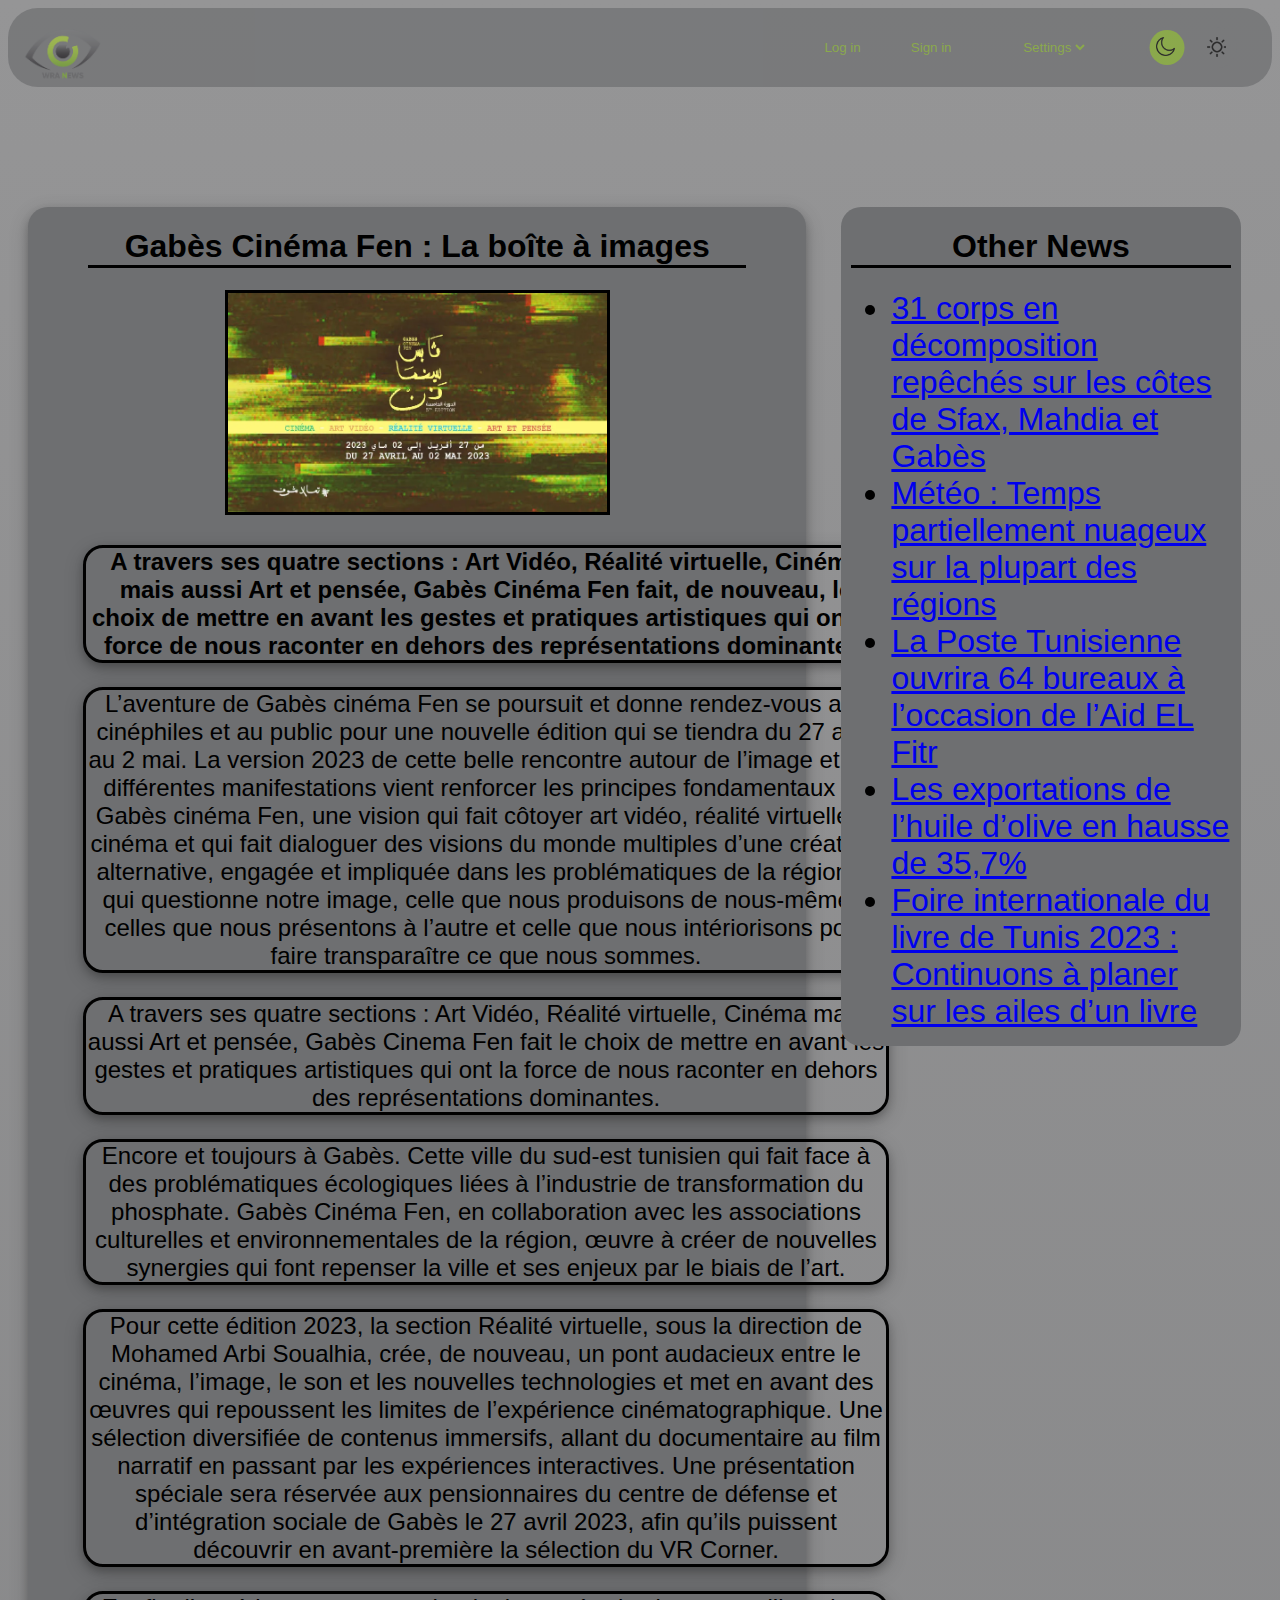
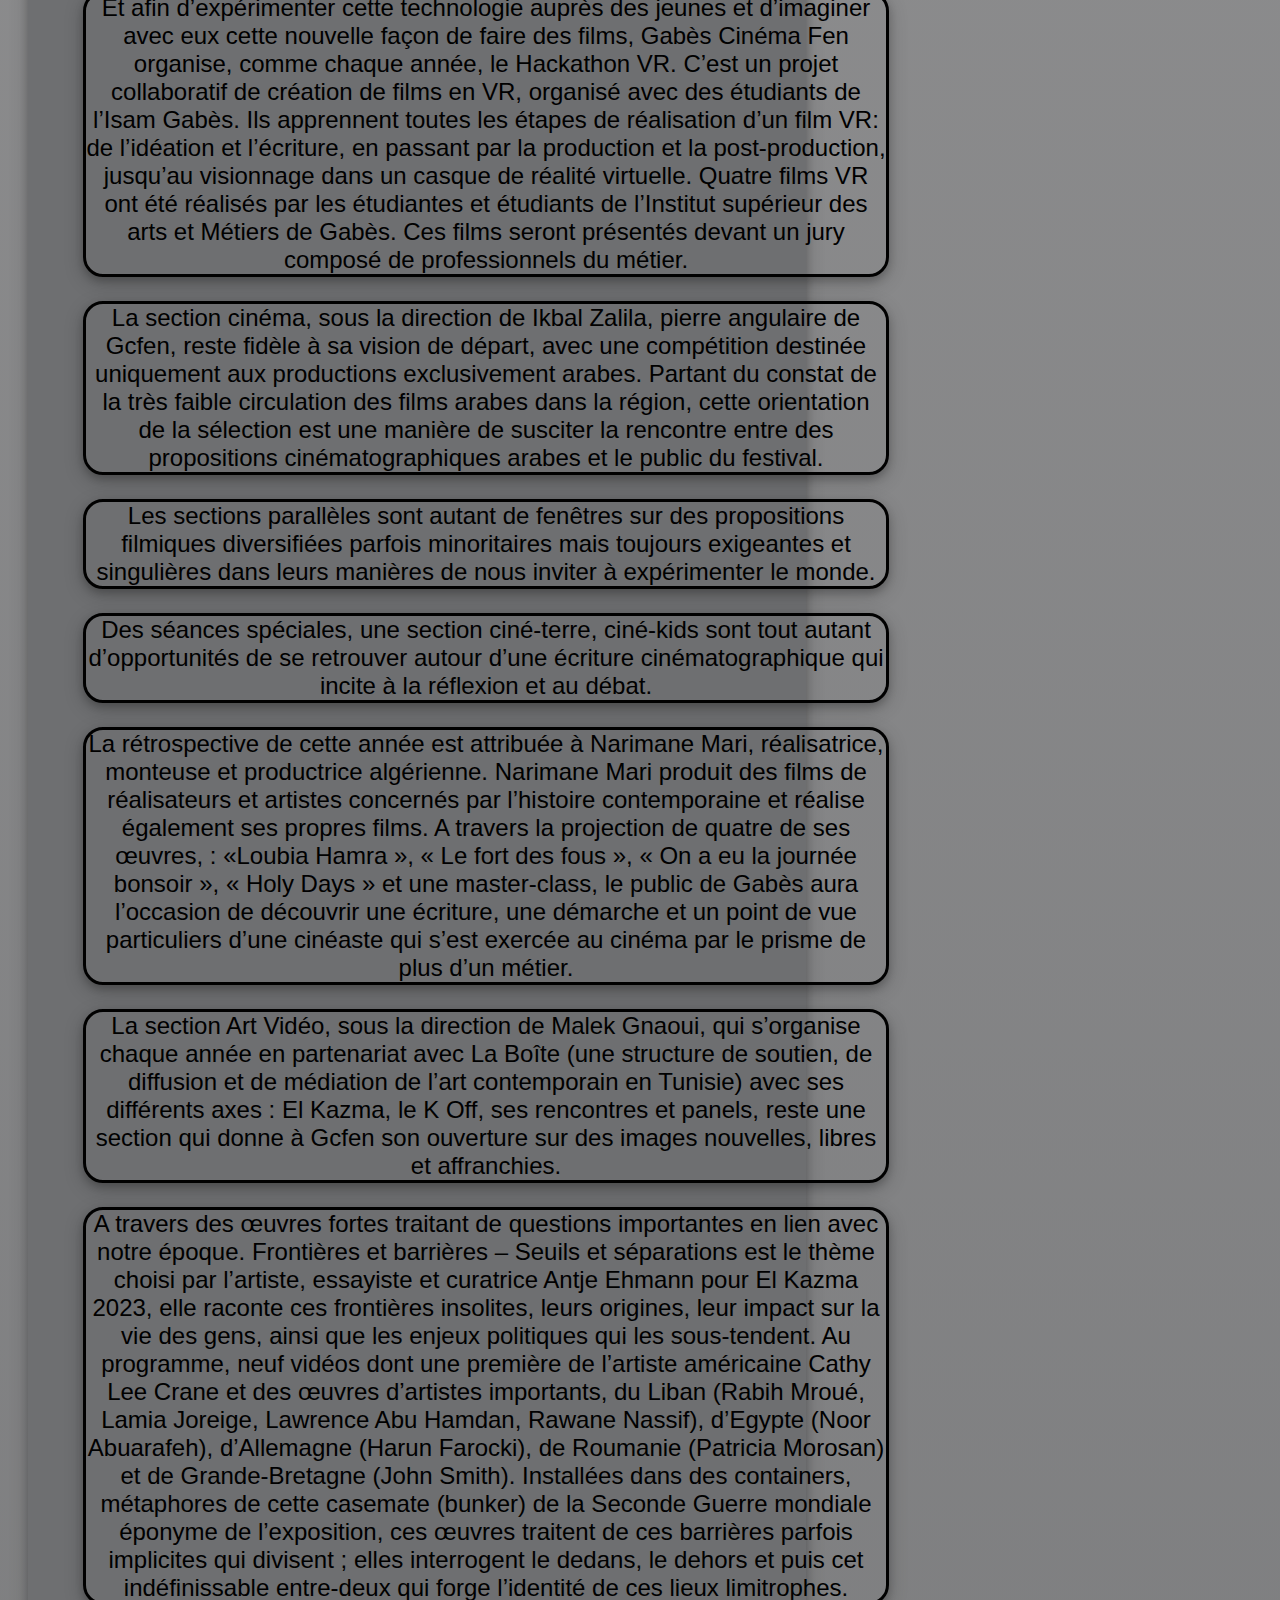
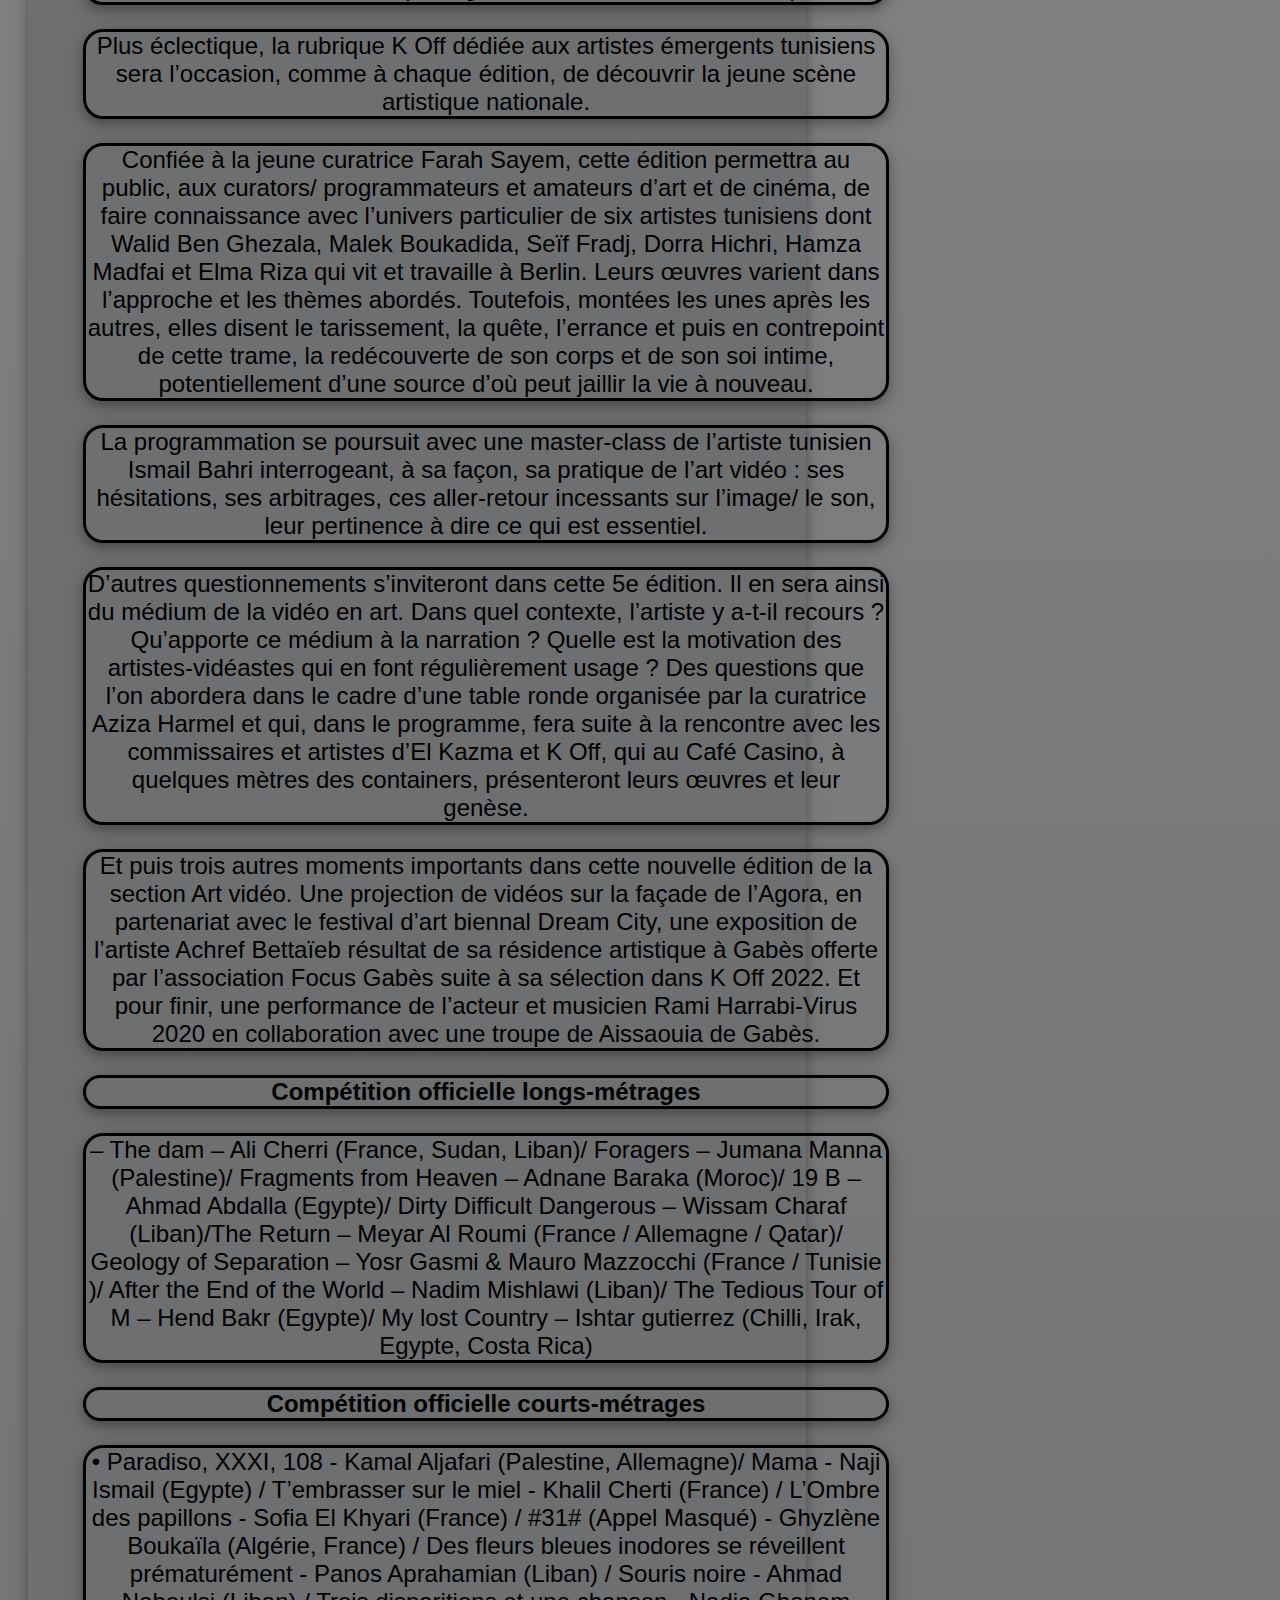
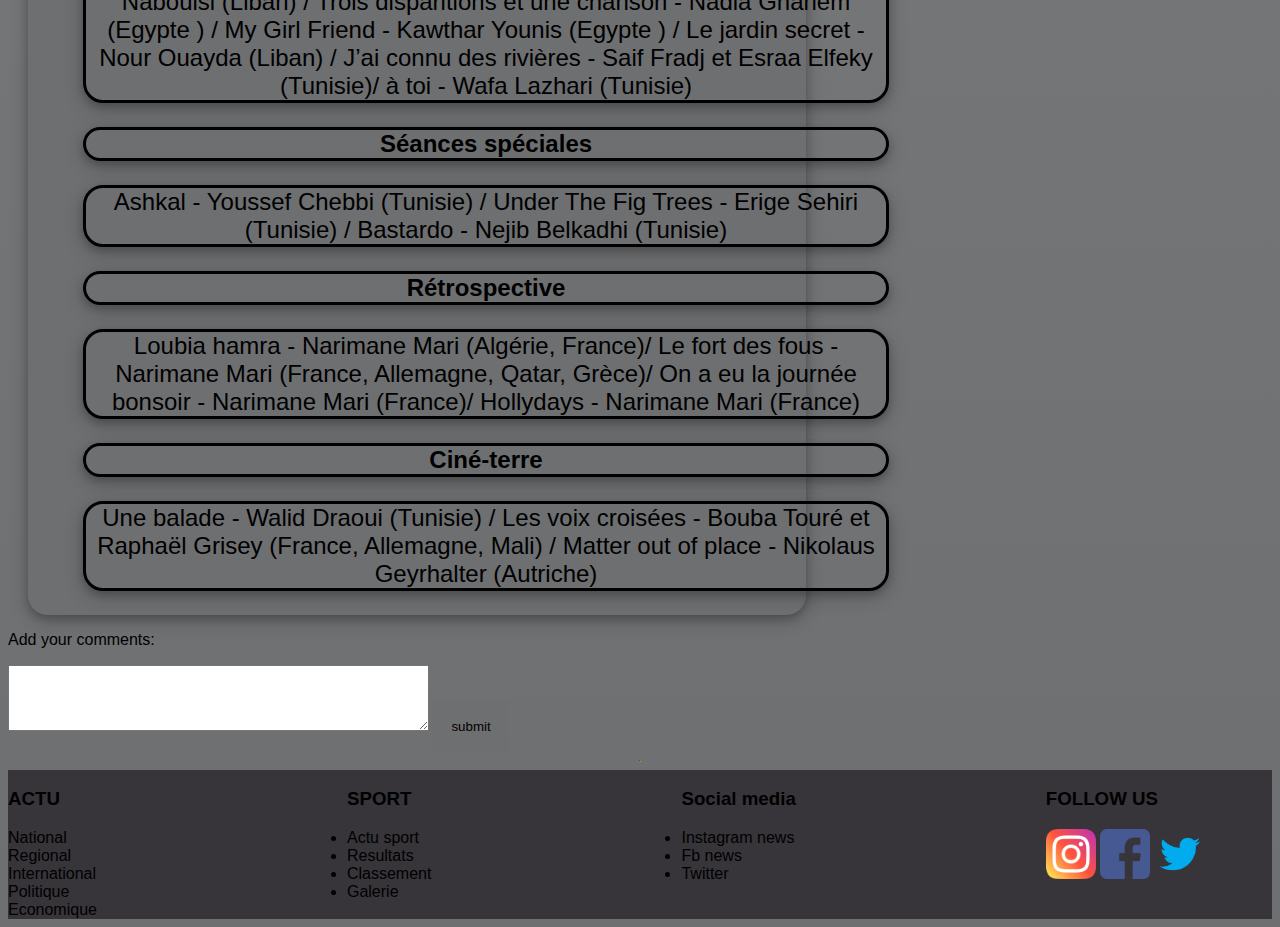
<file: news6.html>
<!DOCTYPE html>
<html lang="en" data-theme="dark">
<head>
    <meta charset="UTF-8">
    <meta http-equiv="X-UA-Compatible" content="IE=edge">
    <meta name="viewport" content="width=device-width, initial-scale=1.0">
    <title>WRANews</title>
    <link rel="stylesheet" href="news.css">
    <script  type="text/javascript" src="mainpage.js"></script>
</head>
<body>
    <div class="header">
        <a href="mainpage.html"><img src="logo.png" class="logo"></a> 
        <!--<div class="text"-->
            <button style="margin-left: 40px;"><a href="login.html" style= "color:#87b22d ;text-decoration: none;">Log in</a></button>
            <button style="margin-right:10px"> <a href="signup.html" style="margin-right:20px; color :#87b22d;text-decoration:none;">Sign in</a></button>
           
            <select name="query" id="query" >
                <option value="1">Settings</option>
                <option value="2">Log out</option>
                <option value="3">Info</option>
                <option calue="4">Login</option>
                <option value="5">Sign in</option>
            </select>
            <div class="theme-switcher" id="theme-switcher">
                
                <svg 
                 xmlns="http://www.w3.org/2000/svg"
                 xmlns:xlink="http://www.w3.org/1999/xlink"
                 width="20px" height="20px" class="moon-icon">
                 <image  x="0px" y="0px" width="19px" height="19px"  xlink:href="[data-uri]" />
                 </svg>
                 <svg 
                    xmlns="http://www.w3.org/2000/svg"
                    xmlns:xlink="http://www.w3.org/1999/xlink"
                    width="20px" height="20px" class="sun-icon">
                   <image  x="0px" y="0px" width="20px" height="20px"  xlink:href="[data-uri]" />
                </svg>
               </div>
        <!--</div>-->
    </div>
    </div>
    <div class="Biggy">
    <div class="selim">
    <h1 id="titre">Gabès Cinéma Fen : La boîte à images</h1>
    <img src="gabes-cinema-fen.webp" id="mainly">
    <p class="texte"><b>A travers ses quatre sections : Art Vidéo, Réalité virtuelle, Cinéma mais aussi Art et pensée, Gabès Cinéma Fen fait, de nouveau, le choix de mettre en avant les gestes et pratiques artistiques qui ont la force de nous raconter en dehors des représentations dominantes.</b></p>
    <p class="texte">L’aventure de Gabès cinéma Fen se poursuit et donne rendez-vous aux cinéphiles et au public pour une nouvelle édition qui se tiendra du 27 avril au 2 mai. La version 2023 de cette belle rencontre autour de l’image et ses différentes manifestations vient renforcer les principes fondamentaux de Gabès cinéma Fen, une vision qui fait côtoyer art vidéo, réalité virtuelle et cinéma et qui fait dialoguer des visions du monde multiples d’une création, alternative, engagée et impliquée dans les problématiques de la région et qui questionne notre image, celle que nous produisons de nous-mêmes, celles que nous présentons à l’autre et celle que nous intériorisons pour faire transparaître ce que nous sommes.</p>
    <p class="texte">A travers ses quatre sections : Art Vidéo, Réalité virtuelle, Cinéma mais aussi Art et pensée, Gabès Cinema Fen fait le choix de mettre en avant les gestes et pratiques artistiques qui ont la force de nous raconter en dehors des représentations dominantes.</p>
    <p class="texte">Encore et toujours à Gabès. Cette ville du sud-est tunisien qui fait face à des problématiques écologiques liées à l’industrie de transformation du phosphate. Gabès Cinéma Fen, en collaboration avec les associations culturelles et environnementales de la région, œuvre à créer de nouvelles synergies qui font repenser la ville et ses enjeux par le biais de l’art.</p>
    <p class="texte">Pour cette édition 2023, la section Réalité virtuelle, sous la direction de Mohamed Arbi Soualhia, crée, de nouveau, un pont audacieux entre le cinéma, l’image, le son et les nouvelles technologies et met en avant des œuvres qui repoussent les limites de l’expérience cinématographique. Une sélection diversifiée de contenus immersifs, allant du documentaire au film narratif en passant par les expériences interactives. Une présentation spéciale sera réservée aux pensionnaires du centre de défense et d’intégration sociale de Gabès le 27 avril 2023, afin qu’ils puissent découvrir en avant-première la sélection du VR Corner.</p>
    <p class="texte">Et afin d’expérimenter cette technologie auprès des jeunes et d’imaginer avec eux cette nouvelle façon de faire des films, Gabès Cinéma Fen organise, comme chaque année, le Hackathon VR. C’est un projet collaboratif de création de films en VR, organisé avec des étudiants de l’Isam Gabès. Ils apprennent toutes les étapes de réalisation d’un film VR: de l’idéation et l’écriture, en passant par la production et la post-production, jusqu’au visionnage dans un casque de réalité virtuelle. Quatre films VR ont été réalisés par les étudiantes et étudiants de l’Institut supérieur des arts et Métiers de Gabès. Ces films seront présentés devant un jury composé de professionnels du métier.</p>
    <p class="texte">La section cinéma, sous la direction de Ikbal Zalila, pierre angulaire de Gcfen, reste fidèle à sa vision de départ, avec une compétition destinée uniquement aux productions exclusivement arabes. Partant du constat de la très faible circulation des films arabes dans la région, cette orientation de la sélection est une manière de susciter la rencontre entre des propositions cinématographiques arabes et le public du festival.</p>
    <p class="texte">Les sections parallèles sont autant de fenêtres sur des propositions filmiques diversifiées parfois minoritaires mais toujours exigeantes et singulières dans leurs manières de nous inviter à expérimenter le monde.</p>
    <p class="texte">Des séances spéciales, une section ciné-terre, ciné-kids sont tout autant d’opportunités de se retrouver autour d’une écriture cinématographique qui incite à la réflexion et au débat.</p>
    <p class="texte">La rétrospective de cette année est attribuée à Narimane Mari, réalisatrice, monteuse et productrice algérienne. Narimane Mari produit des films de réalisateurs et artistes concernés par l’histoire contemporaine et réalise également ses propres films. A travers la projection de quatre de ses œuvres, : «Loubia Hamra », « Le fort des fous », « On a eu la journée bonsoir », « Holy Days » et une master-class, le public de Gabès aura l’occasion de découvrir une écriture, une démarche et un point de vue particuliers d’une cinéaste qui s’est exercée au cinéma par le prisme de plus d’un métier.</p>
    <p class="texte">La section Art Vidéo, sous la direction de Malek Gnaoui, qui s’organise chaque année en partenariat avec La Boîte (une structure de soutien, de diffusion et de médiation de l’art contemporain en Tunisie) avec ses différents axes : El Kazma, le K Off, ses rencontres et panels, reste une section qui donne à Gcfen son ouverture sur des images nouvelles, libres et affranchies.</p>
    <p class="texte">A travers des œuvres fortes traitant de questions importantes en lien avec notre époque. Frontières et barrières – Seuils et séparations est le thème choisi par l’artiste, essayiste et curatrice Antje Ehmann pour El Kazma 2023, elle raconte ces frontières insolites, leurs origines, leur impact sur la vie des gens, ainsi que les enjeux politiques qui les sous-tendent. Au programme, neuf vidéos dont une première de l’artiste américaine Cathy Lee Crane et des œuvres d’artistes importants, du Liban (Rabih Mroué, Lamia Joreige, Lawrence Abu Hamdan, Rawane Nassif), d’Egypte (Noor Abuarafeh), d’Allemagne (Harun Farocki), de Roumanie (Patricia Morosan) et de Grande-Bretagne (John Smith). Installées dans des containers, métaphores de cette casemate (bunker) de la Seconde Guerre mondiale éponyme de l’exposition, ces œuvres traitent de ces barrières parfois implicites qui divisent ; elles interrogent le dedans, le dehors et puis cet indéfinissable entre-deux qui forge l’identité de ces lieux limitrophes.</p>
    <p class="texte">Plus éclectique, la rubrique K Off dédiée aux artistes émergents tunisiens sera l’occasion, comme à chaque édition, de découvrir la jeune scène artistique nationale.</p>
    <p class="texte">Confiée à la jeune curatrice Farah Sayem, cette édition permettra au public, aux curators/ programmateurs et amateurs d’art et de cinéma, de faire connaissance avec l’univers particulier de six artistes tunisiens dont Walid Ben Ghezala, Malek Boukadida, Seïf Fradj, Dorra Hichri, Hamza Madfai et Elma Riza qui vit et travaille à Berlin. Leurs œuvres varient dans l’approche et les thèmes abordés. Toutefois, montées les unes après les autres, elles disent le tarissement, la quête, l’errance et puis en contrepoint de cette trame, la redécouverte de son corps et de son soi intime, potentiellement d’une source d’où peut jaillir la vie à nouveau.</p>
    <p class="texte">La programmation se poursuit avec une master-class de l’artiste tunisien Ismail Bahri interrogeant, à sa façon, sa pratique de l’art vidéo : ses hésitations, ses arbitrages, ces aller-retour incessants sur l’image/ le son, leur pertinence à dire ce qui est essentiel.</p>
    <p class="texte">D’autres questionnements s’inviteront dans cette 5e édition. Il en sera ainsi du médium de la vidéo en art. Dans quel contexte, l’artiste y a-t-il recours ? Qu’apporte ce médium à la narration ? Quelle est la motivation des artistes-vidéastes qui en font régulièrement usage ? Des questions que l’on abordera dans le cadre d’une table ronde organisée par la curatrice Aziza Harmel et qui, dans le programme, fera suite à la rencontre avec les commissaires et artistes d’El Kazma et K Off, qui au Café Casino, à quelques mètres des containers, présenteront leurs œuvres et leur genèse.</p>
    <p class="texte">Et puis trois autres moments importants dans cette nouvelle édition de la section Art vidéo. Une projection de vidéos sur la façade de l’Agora, en partenariat avec le festival d’art biennal Dream City, une exposition de l’artiste Achref Bettaïeb résultat de sa résidence artistique à Gabès offerte par l’association Focus Gabès suite à sa sélection dans K Off 2022.  Et pour finir, une performance de l’acteur et musicien Rami Harrabi-Virus 2020 en collaboration avec une troupe de Aissaouia de Gabès.</p>
    <p class="texte"><b>Compétition officielle longs-métrages</b></p>
    <p class="texte">– The dam – Ali Cherri (France, Sudan, Liban)/ Foragers – Jumana Manna (Palestine)/ Fragments from Heaven – Adnane Baraka (Moroc)/ 19 B – Ahmad Abdalla (Egypte)/ Dirty Difficult Dangerous – Wissam Charaf (Liban)/The Return – Meyar Al Roumi (France / Allemagne / Qatar)/ Geology of Separation – Yosr Gasmi & Mauro Mazzocchi (France / Tunisie )/ After the End of the World – Nadim Mishlawi (Liban)/ The Tedious Tour of M – Hend Bakr (Egypte)/ My lost Country – Ishtar gutierrez (Chilli, Irak, Egypte, Costa Rica)</p>
    <p class="texte"><b>Compétition officielle courts-métrages</b></p>
    <p class="texte">• Paradiso, XXXI, 108  -  Kamal Aljafari (Palestine, Allemagne)/ Mama - Naji Ismail (Egypte) / T’embrasser sur le miel  - Khalil Cherti (France) / L’Ombre des papillons  - Sofia El Khyari (France) / #31# (Appel Masqué)  - Ghyzlène Boukaïla (Algérie, France) / Des fleurs bleues inodores se réveillent prématurément  - Panos Aprahamian  (Liban) / Souris noire - Ahmad Naboulsi (Liban) / Trois disparitions et une chanson -  Nadia Ghanem (Egypte ) / My Girl Friend -  Kawthar Younis  (Egypte ) / Le jardin secret  - Nour Ouayda (Liban) / J’ai connu des rivières - Saif Fradj et Esraa Elfeky (Tunisie)/ à toi -  Wafa Lazhari (Tunisie)</p>
    <p class="texte"><b>Séances spéciales</b></p>
    <p class="texte">Ashkal  - Youssef Chebbi (Tunisie) / Under The Fig Trees  - Erige Sehiri (Tunisie) / Bastardo  - Nejib Belkadhi (Tunisie)</p>
    <p class="texte"><b>Rétrospective</b></p>
    <p class="texte">Loubia hamra  - Narimane Mari (Algérie, France)/ Le fort des fous - Narimane Mari (France, Allemagne, Qatar, Grèce)/ On a eu la journée bonsoir - Narimane Mari (France)/ Hollydays - Narimane Mari (France)</p>
    <p class="texte"><b>Ciné-terre</b></p>
    <p class="texte"> Une balade  - Walid Draoui (Tunisie) / Les voix croisées  - Bouba Touré et Raphaël Grisey (France, Allemagne, Mali) / Matter out of place - Nikolaus Geyrhalter (Autriche)</p>
    </div>
    <div class="others">
        <h1 id="othern">Other News</h1>
        <ul>
            <li style="font-size:xx-large"><a href="news1.html">31 corps en décomposition repêchés sur les côtes de Sfax, Mahdia et Gabès</a></li>
            <li style="font-size:xx-large"><a href="news2.html">Météo : Temps partiellement nuageux sur la plupart des régions</a></li>
            <li style="font-size:xx-large"><a href="news3.html">La Poste Tunisienne ouvrira 64 bureaux à l’occasion de l’Aid EL Fitr</a></li>
            <li style="font-size:xx-large"><a href="news4.html">Les exportations de l’huile d’olive en hausse de 35,7%</a></li>
            <li style="font-size:xx-large"><a href="news5.html">Foire internationale du livre de Tunis 2023 : Continuons à planer sur les ailes d’un livre</a></li>
        </ul>
    </div>
    </div>
    <div class="comment">
        <p>Add your comments:</p>
        <form action="comment6.php" method="post">
            <textarea id="com" name="comment" rows="4" cols="50"></textarea>
            <button>submit</button>
        </form>
    </div>
    <hr style="border-color: #87b22d;">
<footer class="footersite">
    <div class="container">
        <div class="row">
            <div class="col1">
                <h3>ACTU</h3>
                <u1>
                    <li>National</li>
                    <li>Regional</li>
                    <li>International</li>
                    <li>Politique</li>
                    <li>Economique</li>
                </u1>
            </div>
            <div class="col1">
                <h3>SPORT</h3>
                <u1>
                    <li>Actu sport</li>
                    <li>Resultats</li>
                    <li>Classement</li>
                    <li>Galerie</li>
                </u1>
            </div>
            <div class="col1">
                <h3>Social media</h3>
                <u1>
                    <li>Instagram news</li>
                    <li>Fb news</li>
                    <li>Twitter</li>
                </u1>
            </div>
           
        </div>
        <div class="row1">
            <div>
            <h3>FOLLOW US</h3>
        </div>
        <div>
            <a href="https://www.instagram.com/lp_lapresse/" target="_blank"><img  style="width:50px;" src="instagram.png"></a>
            <a href="https://www.facebook.com/LaPresseFB/" target="_blank"><img style="width:50px;" src="facebook.png"></a>
            <a href="https://twitter.com/lp_lapresse" target="_blank"><img style="width:50px;" src="twitter.png"></a>
        </div>
        </div>
    </div>
</footer>
</body>
</html>
</file>
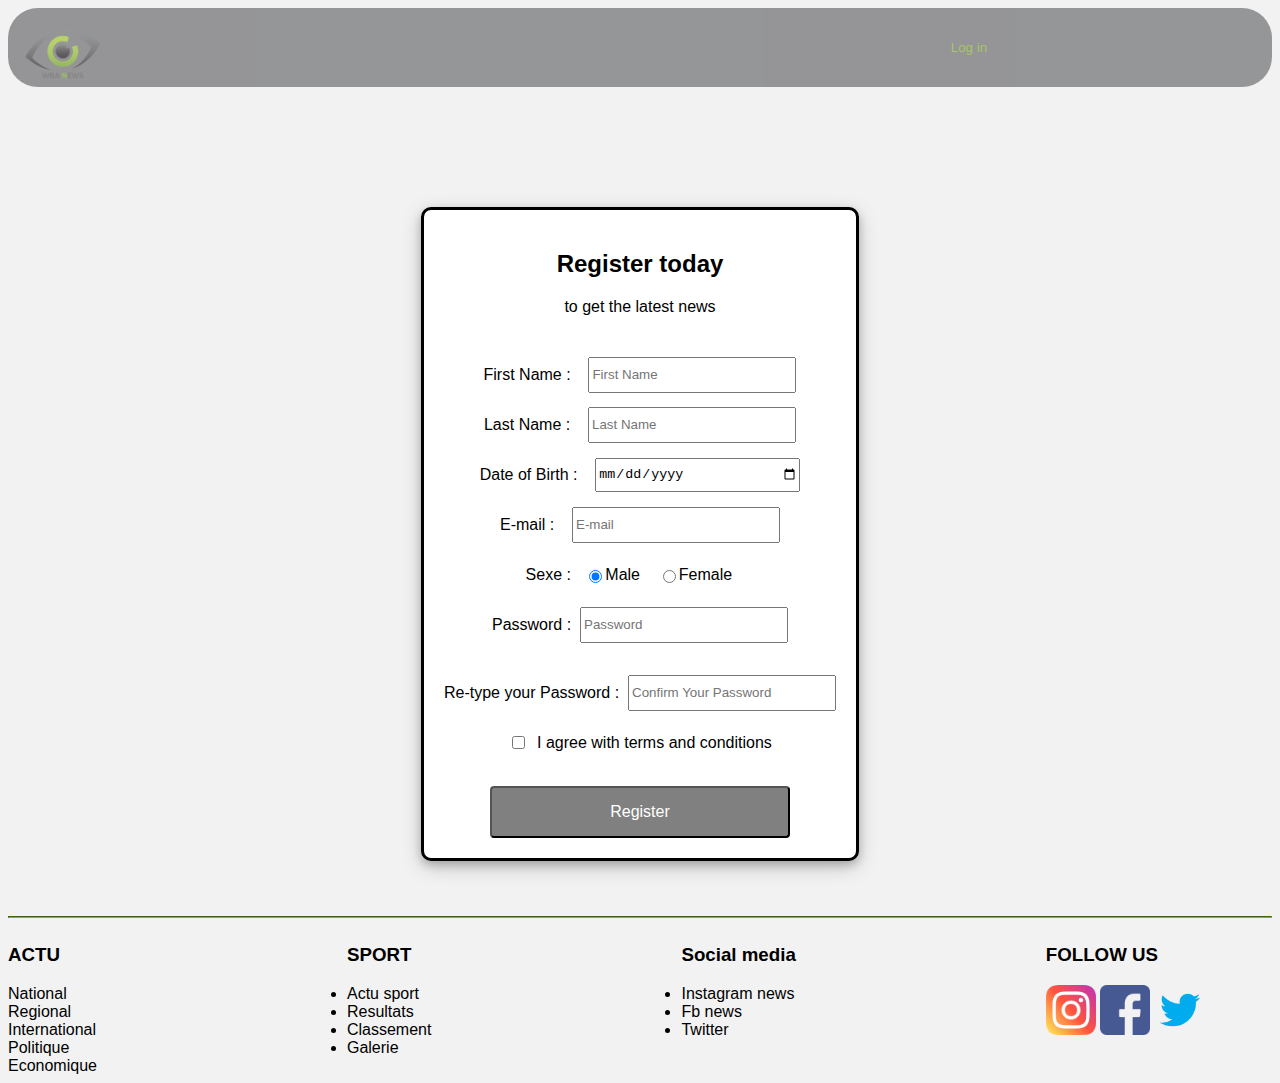
<file: signup.html>
<!DOCTYPE html>
<html>
    <head>
        <title>Sign up</title>
        <link href="style_signup.css" rel="stylesheet">
    </head>
    <div class="header">
        <a href="mainpage.html"><img src="logo.png" width="100"></a>
        <!--<div class="text"-->
            <button style="margin-left: 40px;" class="but"><a href="login.html" style= "color:#87b22d ;text-decoration: none;">Log in</a></button>
        <!--</div>-->
    </div>
    <body>
        <div class="signup">
            <h2 class="title_container">Register today</h2>
            <p class="title_container">to get the latest news</p>
            <br>
            <form action="connect.php" method="post">
                <div style="display:flex; flex-direction: row; justify-content: center; align-items: center">
                    <label for="fn"><p class="label">First Name : &nbsp; &nbsp;</p></label>
                    <input class="area" type="text" name="firstname" id="fn" placeholder="First Name" required>
                </div>
                <div style="display:flex; flex-direction: row; justify-content: center; align-items: center">
                    <label for="ln"><p class="label">Last Name : &nbsp; &nbsp;</p></label>
                    <input class="area" type="text" name="lastname" id="fn" placeholder="Last Name" required>
                </div>
                <div style="display:flex; flex-direction: row; justify-content: center; align-items: center">
                    <label for="db"><p class="label">Date of Birth : &nbsp; &nbsp;</p></label>
                    <input class="area" type="date" name="datebirth" id="db" required>
                </div>
                <div style="display:flex; flex-direction: row; justify-content: center; align-items: center">
                    <label for="em"><p class="label">E-mail : &nbsp; &nbsp;</p></label>
                    <input class="area" type="email" name="email" id="em" placeholder="E-mail" required>
                </div>
                <div style="display:flex; flex-direction: row; justify-content: center; align-items: center">
                    <label for="se"><p class="label">Sexe :&nbsp; &nbsp;</p></label>
                    <input type="radio" name="gender" value="m" checked><p class="label">Male&nbsp;&nbsp; &nbsp;</p>
                    <input type="radio" name="gender" value="f"><p class="label">Female &nbsp;&nbsp; &nbsp;</p>
                </div>
                <div style="display:flex; flex-direction: row; justify-content: center; align-items: center">
                    <label for="pa"><p class="label">Password :&nbsp;&nbsp;</p></label>
                    <input class="area" type="text" name="password" placeholder="Password" style="-webkit-text-security: square;" required>
                </div>
                <br>
                <div style="display:flex; flex-direction: row; justify-content: center; align-items: center">
                    <label for="co_pa"><p class="label" >Re-type your Password :&nbsp;&nbsp;</p></label>
                    <input class="area" type="text" name="copassword" placeholder="Confirm Your Password" style="-webkit-text-security: square;" required>
                </div>
                <div style="display:flex; flex-direction: row; justify-content: center; align-items: center">
                    <input type="checkbox" name="terms" required>
                    <label for="terms"><p class=label>&nbsp;&nbsp;I agree with terms and conditions</p></label>
                </div>
                <br>
                <button value="Register" type="submit" class="button">Register</button>
            </form>
        </div>
    </div>
    <hr style="border-color: #87b22d;">
<footer class="footersite">
    <div class="container">
        <div class="row">
            <div class="col1">
                <h3>ACTU</h3>
                <u1>
                    <li>National</li>
                    <li>Regional</li>
                    <li>International</li>
                    <li>Politique</li>
                    <li>Economique</li>
                </u1>
            </div>
            <div class="col1">
                <h3>SPORT</h3>
                <u1>
                    <li>Actu sport</li>
                    <li>Resultats</li>
                    <li>Classement</li>
                    <li>Galerie</li>
                </u1>
            </div>
            <div class="col1">
                <h3>Social media</h3>
                <u1>
                    <li>Instagram news</li>
                    <li>Fb news</li>
                    <li>Twitter</li>
                </u1>
            </div>
           
        </div>
        <div class="row1">
            <div>
            <h3>FOLLOW US</h3>
        </div>
        <div>
            <a href="https://www.instagram.com/lp_lapresse/" target="_blank"><img  style="width:50px;" src="instagram.png"></a>
            <a href="https://www.facebook.com/LaPresseFB/" target="_blank"><img style="width:50px;" src="facebook.png"></a>
            <a href="https://twitter.com/lp_lapresse" target="_blank"><img style="width:50px;" src="twitter.png"></a>
        </div>
        </div>
    </div>
    </body>
</html>
</file>
<file: style.css>
.title {
    text-align: center;
    border-style: none;
    font-family:sans-serif;
    background-color: #f2f2f2;
    padding: 15px;
    font-family: Verdana, Geneva, sans-serif;
    border-radius: 4px;
    box-shadow: 0 4px 8px 0 rgba(0, 0, 0, 0.2), 0 6px 20px 0 rgba(0, 0, 0, 0.19);

}

body{
    background-color: #f2f2f2;
}
.sig, .sig:visited, .sig:hover, .sig:active {
    color: white;
}
#sign{
    background-color: gray; /* Green */
    color: white;
    padding: 0px 0px;
    width:70px;
    text-decoration: none;
    display: inline-block;
    font-size: 16px;
    border-radius: 4px;
    transition-duration: 0.4s;
}

#log{
    text-align: right;
    background-color: gray; /* Green */
    color: white;
    padding: 0px 0px;
    width:70px;
    text-align: center;
    text-decoration: none;
    display: inline-block;
    font-size: 16px;
    border-radius: 4px;
    transition-duration: 0.4s;
}
#sign:hover {
    background-color: black; 
    color: white;
}
#log:hover {
    background-color: black; 
    color: white;
}

.label{
    font-family: sans-serif;
}

.stocks{
    margin-top: 720px;
    border-style: solid;
    position: relative;
    text-align: center;
    border-style: none;
    font-family:sans-serif;
    background-color: #f2f2f2;
    padding: 15px;
    font-family: Verdana, Geneva, sans-serif;
    border-radius: 4px;
    box-shadow: 0 4px 8px 0 rgba(0, 0, 0, 0.2), 0 6px 20px 0 rgba(0, 0, 0, 0.19);
}

input {
    height:50px;
    width:200px;
}

.signup{
    text-align: center;
    margin: auto;
    margin-top: 10px;
    border-style: solid;
    background-color: #fff;
    padding: 20px;
    width:fit-content;
}
.main {
    margin: 10px 0 10px 0;
    overflow: hidden;
    border : 2px none black;
    padding : 20px ;
    float: right;
    width: 73%;
    text-align: center;
    background-color: #fff;
    font-family:sans-serif;
    box-shadow: 0 4px 8px 0 rgba(0, 0, 0, 0.2), 0 6px 20px 0 rgba(0, 0, 0, 0.19);
    border-radius: 4px;
    height: 650px;
    position: relative;
}
#Sudan{
    width: 70%;
}

.liste {
    margin:10px 0 0 0;
    width : 20%;
    float: left;
    padding: 20px;
    background-color: #f2f2f2;
    border: 2px none black;
    font-family:sans-serif;
    box-shadow: 0 4px 8px 0 rgba(0, 0, 0, 0.2), 0 6px 20px 0 rgba(0, 0, 0, 0.19);
    border-radius: 4px;
    height: 650px;

}

.foot {
    border-style: none;
}
</file>
<file: style_login.css>
body{
    background-color: white;
    /*background-image: url(back.jpg);*/
    background-repeat : no-repeat ;
    background-position: center;
    background-size: cover;
    position: relative;
    font-family: sans-serif;
}
.but
{
    width: max-content;
    background-color: #6e6f71;
    padding:18px;
    border-width: 0px;  
}
.but:hover{
    border-width: 2px; ;
    box-shadow:black;
}
.row
{
    display:flex;
    column-gap: 250px;
} 
li:hover{
 text-decoration:underline;

}
.row1
{
    display: flex;
    flex-direction: column;
}
.container
{
    display: flex;
    flex-direction: row;
    column-gap:250px;
}
.header
{   
    margin-top: 0px;
    margin-bottom: 120px;
    display: grid;
    flex-wrap: wrap;
    grid-template-columns: 70% 9% 10% 10%;
    align-items: center;
    -ms-grid-column-span: inherit;
    background-color:#6e6f71;
    border-radius: 30px;
    opacity: 70%;

}
#sign{
    text-align: right;
}

.label{
    font-family: Verdana, Geneva, sans-serif;
}

.area {
    height:30px;
    width:200px;
}

.button{
    background-color: gray; /* Green */
    color: white;
    padding: 15px 32px;
    width:300px;
    text-align: center;
    text-decoration: none;
    display: inline-block;
    font-size: 16px;
    border-radius: 4px;
    transition-duration: 0.4s;
}

.button:hover {
    background-color: black; 
    color: white;
  }

.title_container{
    font-family: Verdana, Geneva, sans-serif;

}
.signup{
    text-align: center;
    margin: auto;
    border-style: solid;
    margin-top: 210px;
    margin-bottom :200px;
    background-color: #fff;
    padding: 20px;
    width:fit-content;
    border-radius: 10px;
    box-shadow: 0 4px 8px 0 rgba(0, 0, 0, 0.2), 0 6px 20px 0 rgba(0, 0, 0, 0.19);
    animation: fadeIn 3s;
}

@keyframes fadeIn {
    0% {opacity: 0;}
    100% {opacity: 1;}
}
</file>
<file: news.css>
body{
    display: flex;
    flex-direction: column;
    font-family: sans-serif;
}
.texte{
    font-size: x-large;
    width:800px;
    text-align: center;
    margin-left: 45px;
    margin-right: 50px;
    border-style: solid;
    border-radius: 20px;
    box-shadow: 0 4px 8px 0 rgba(0, 0, 0, 0.2), 0 6px 20px 0 rgba(0, 0, 0, 0.19);

}
.Biggy{
  content: "";
  display: table;
  clear: both
}
#othern{
  margin-left: 0;
  text-align: center;
  border-bottom: solid;
}
.selim{
  float: left;
  width: 60%;
  padding: 0 10px;
  border-radius:20px ;
  margin-left: 20px;
  margin-right: 20px;
  box-shadow: 0 4px 8px 0 rgba(0, 0, 0, 0.2), 0 6px 20px 0 rgba(0, 0, 0, 0.19);
  background-color:#6e6f71;
}
.others{  
  float: left;
  width: 30%;
  padding: 0 10px;
  border-radius:20px;
  margin-top:0px;
  margin-right:20px;
  margin-left:0px;
  background-color:#6e6f71;
  margin-left:15px;
}
#mainly{
  width: 700px;
  margin-bottom: 30px;
  display: block;
  margin-left: auto;
  margin-right: auto;
  width: 50%;
  border-style: solid;
}
#titre{
  text-align: center;
  border-bottom: solid;
  margin-left: 50px;
  margin-right: 50px;
}
.header
{   
    margin-top: 0px;
    margin-bottom: 40px;
    display: grid;
    flex-wrap: wrap;
    grid-template-columns: 70% 9% 10% 10%;
    align-items: center;
    -ms-grid-column-span: inherit;
    background-color:#6e6f71;
    border-radius: 30px;
    opacity: 70%;

}
#stock{
  text-align: center;
  color:#87b22d;
  border-color: black;
}
.logo{
    width: 100px;
    padding-top: 0px    ;
}
select{
    border-width: 0px;
    background-color:#6e6f71;
    color:#87b22d;
    width: max-content;
}
.text
{
    font-family:Arial, Helvetica, sans-serif;
}
a:hover
{ 
    color:aliceblue;
    opacity: 50%;
}
button
{
    width: max-content;
    background-color: #6e6f71;
    padding:18px;
    border-width: 0px;   
}
button:hover{
    border-width: 2px; ;
    box-shadow:black;
}
body
{
    background-image:repeating-linear-gradient(#959596,#373539);
    background-repeat:no-repeat;
}
.grid-container
{
    display:inline-flex;
    margin-top:50px;
    flex-wrap: wrap;
    row-gap: 20px;
    column-gap: 20px;
    margin-bottom: 70px;
    margin-left: 70px;
}
.item
{
    display: grid;
    width: 350px;
    grid-template-rows: 200px;
    border-width: 10px;
    border-radius:2rem;
}
.info
{
    overflow-wrap :break-word ;
    max-inline-size: auto;
    background-color:#6e6f71;
    width: 350px;
    height: 70px;
    color:white;
}
.news-photo{
    border-radius: 20px; 
}  
.row
{
    display:flex;
    column-gap: 250px;
} 
li:hover{
 text-decoration:underline;

}
.row1
{
    display: flex;
    flex-direction: column;
}
.container
{
    display: flex;
    flex-direction: row;
    column-gap:250px;
}
footer{
    background-color: #373539;
}
.body
{
    display: flex;
    flex-direction: column;
}

.tool1
{
    display: grid;
    grid-template-columns: 60% 40%;
    column-gap: 30cap;
    
}
video
{
    object-fit: cover;
    margin-top: 90px;
    margin-left:100px;
}
.container2
{
    margin-right: 70px;
    padding: 0%;
    border: 0cm;
    overflow: hidden;
    
}

/*before*/

:root[data-theme="dark"]
{
  --body-color:#959596;
  --text-color:#87b22d;
  --header-color:#6e6f71;
  --footer-color:#373539;
  --switchcircle-bg:#87b22d;
  --switchcircle-pos:0.22rem;
  --info-color:var(--body-color);
  --table-col:#6e6f71;
  --title-col:#87b22d;
}
:root[data-theme="light"]
{
  --body-color:white;
  --text-color:black;
  --header-color:#8D8741;
  --footer-color:#5c550f;
  --switchcircle-bg:rgb(111, 106, 106);
  --switchcircle-pos:3.3rem;
  --info-color:#8D8741;
  --table-col:#cdcbb3;
  --title-col:#5c550f;
}
body{
    display: flex;
    flex-direction: column;
}
.header-button
{
  color:var(--text-color);
  text-decoration:none;
}
.header
{   
    margin-top: 0px;
    margin-bottom: 120px;
    display: grid;
    flex-wrap: wrap;
    grid-template-columns: 60% 10% 10% 10% 10%;
    align-items: center;
    -ms-grid-column-span: inherit;
    background-color:var(--header-color);
    border-radius: 30px;
    opacity: 70%;

}
.theme-switcher
{
  border-radius: 50px;
  background-color:var(--header-color);
  width: 70px;
  height:20px;
  display:flex ;
  align-items: center;
  gap:2rem;
  cursor: POINTER;
  padding: 0.66rem;
  position:relative;
  
}
#theme-switcher::before{
  content:'';
  position:absolute;
  width:2.22rem;
  height:2.22rem;
  background-color:var(--switchcircle-bg) ;
  border-radius: 50px;
  z-index: 0;
  left:0;
  transform: translateX(var(--switchcircle-pos));
}
 #theme-switcher svg{
  z-index: 1;
 } 

.moon-icon{
  color: #bbb;
  
  }
img{
    width: 100px;
    padding-top: 0px    ;
}
select{
    
    border-width: 0px;
    background-color:var(--header-color);
    color:var(--text-color);
    width: max-content;
}
.text
{
    font-family:Arial, Helvetica, sans-serif;
}
a:hover
{ 
    color:aliceblue;
    opacity: 50%;
}
button
{
    width: max-content;
    background-color: var(--header-color);
    padding:18px;
    border-width: 0px;   
}
button:hover{
    border-width: 2px; ;
    box-shadow:black;
}
body
{
    background-image:repeating-linear-gradient(var(--body-color),var(--header-color));
    background-repeat:no-repeat;
}
.grid-container
{
    display:inline-flex;
    margin-top:50px;
    flex-wrap: wrap;
    row-gap: 20px;
    column-gap: 20px;
    margin-bottom: 70px;
    margin-left: 70px;
}
.item
{
    display: grid;
    width: 350px;
    grid-template-rows: 200px;
    border-radius: 20px;
    box-shadow:black;
}
.info
{
    overflow-wrap :break-word ;
    max-inline-size: auto;
    background-color:var(--info-color);
    width: 350px;
    height: 70px;
    color:white;
}
.news-photo{
    border-radius: 20px; 
}  
.row
{
    display:flex;
    column-gap: 250px;
} 
li:hover{
 text-decoration:underline;

}
.row1
{
    display: flex;
    flex-direction: column;
}
.container
{
    display: flex;
    flex-direction: row;
    column-gap:250px;
}
footer{
    background-color: var(--footer-color);
}
.body
{
    display: flex;
    flex-direction: column;
}

.tool1
{
    display: grid;
    grid-template-columns: 60% 40%;
    column-gap: 30cap;
    
}
video
{
    object-fit: cover;
    margin-top: 90px;
    margin-left:100px;
}
.container2
{
    margin-right: 70px;
    padding: 0%;
    border: 0cm;
    overflow: hidden;
    
}

.stock{
  text-align: center;
}

/* Slideshow container */
.slideshow-container {
  max-width: 1000px;
  position: relative;
  margin: auto;
}

/* Hide the images by default */
.mySlides {
  display: none;
}

/* Next & previous buttons */
.prev, .next {
  cursor: pointer;
  position: absolute;
  top: 50%;
  width: auto;
  margin-top: -22px;
  padding: 16px;
  color: white;
  font-weight: bold;
  font-size: 18px;
  transition: 0.6s ease;
  border-radius: 0 3px 3px 0;
  user-select: none;
}

/* Position the "next button" to the right */
.next {
  right: 0;
  border-radius: 3px 0 0 3px;
}

/* On hover, add a black background color with a little bit see-through */
.prev:hover, .next:hover {
  background-color: rgba(0,0,0,0.8);
}

/* Caption text */
.text {
  color: #f2f2f2;
  font-size: 15px;
  padding: 8px 12px;
  position: absolute;
  bottom: 8px;
  width: 100%;
  text-align: center;
}

/* Number text (1/3 etc) */
.numbertext {
  color: #f2f2f2;
  font-size: 12px;
  padding: 8px 12px;
  position: absolute;
  top: 0;
}

/* The dots/bullets/indicators */
.dot {
  cursor: pointer;
  height: 15px;
  width: 15px;
  margin: 0 2px;
  background-color: #bbb;
  border-radius: 50%;
  display: inline-block;
  transition: background-color 0.6s ease;
}

.active, .dot:hover {
  background-color: var(--header-color);
}

/* Fading animation */
.fade {
  animation-name: fade;
  animation-duration: 1.5s;
}

@keyframes fade {
  from {opacity: .4}
  to {opacity: 1}
}
table{
  padding: 10px;
}
tr:nth-child(even) {background-color: var(--table-col);}
th {
  background-color:var(--title-col);
  color: white;
}
</file>
<file: style_signup.css>
body{
    background-color: #f2f2f2;
    /*background-image: url(back.jpg);*/
    background-repeat : no-repeat ;
    background-position: center;
    background-size: cover;
    position: relative;
    font-family: sans-serif;
}
.but
{
    width: max-content;
    background-color: #6e6f71;
    padding:18px;
    border-width: 0px;   
}
.but:hover{
    border-width: 2px; ;
    box-shadow:black;
}
.row
{
    display:flex;
    column-gap: 250px;
} 
li:hover{
 text-decoration:underline;

}
.row1
{
    display: flex;
    flex-direction: column;
}
.container
{
    display: flex;
    flex-direction: row;
    column-gap:250px;
}
.header
{   
    margin-top: 0px;
    margin-bottom: 120px;
    display: grid;
    flex-wrap: wrap;
    grid-template-columns: 70% 9% 10% 10%;
    align-items: center;
    -ms-grid-column-span: inherit;
    background-color:#6e6f71;
    border-radius: 30px;
    opacity: 70%;

}
#sign{
    text-align: right;
}

.label{
    font-family: Verdana, Geneva, sans-serif;
}

.area {
    height:30px;
    width:200px;
}

.button{
    background-color: gray; /* Green */
    color: white;
    padding: 15px 32px;
    width:300px;
    text-align: center;
    text-decoration: none;
    display: inline-block;
    font-size: 16px;
    border-radius: 4px;
    transition-duration: 0.4s;
}

.button:hover {
    background-color: black; 
    color: white;
}

.title_container{
    font-family: Verdana, Geneva, sans-serif;

}
.signup{
    text-align: center;
    margin: auto;
    border-style: solid;
    margin-top: 40px;
    margin-bottom :55px;
    background-color: #fff;
    padding: 20px;
    width:fit-content;
    border-radius: 10px;
    box-shadow: 0 4px 8px 0 rgba(0, 0, 0, 0.2), 0 6px 20px 0 rgba(0, 0, 0, 0.19);
    animation: fadeIn 3s;
}

@keyframes fadeIn {
    0% {opacity: 0;}
    100% {opacity: 1;}
}
</file>
